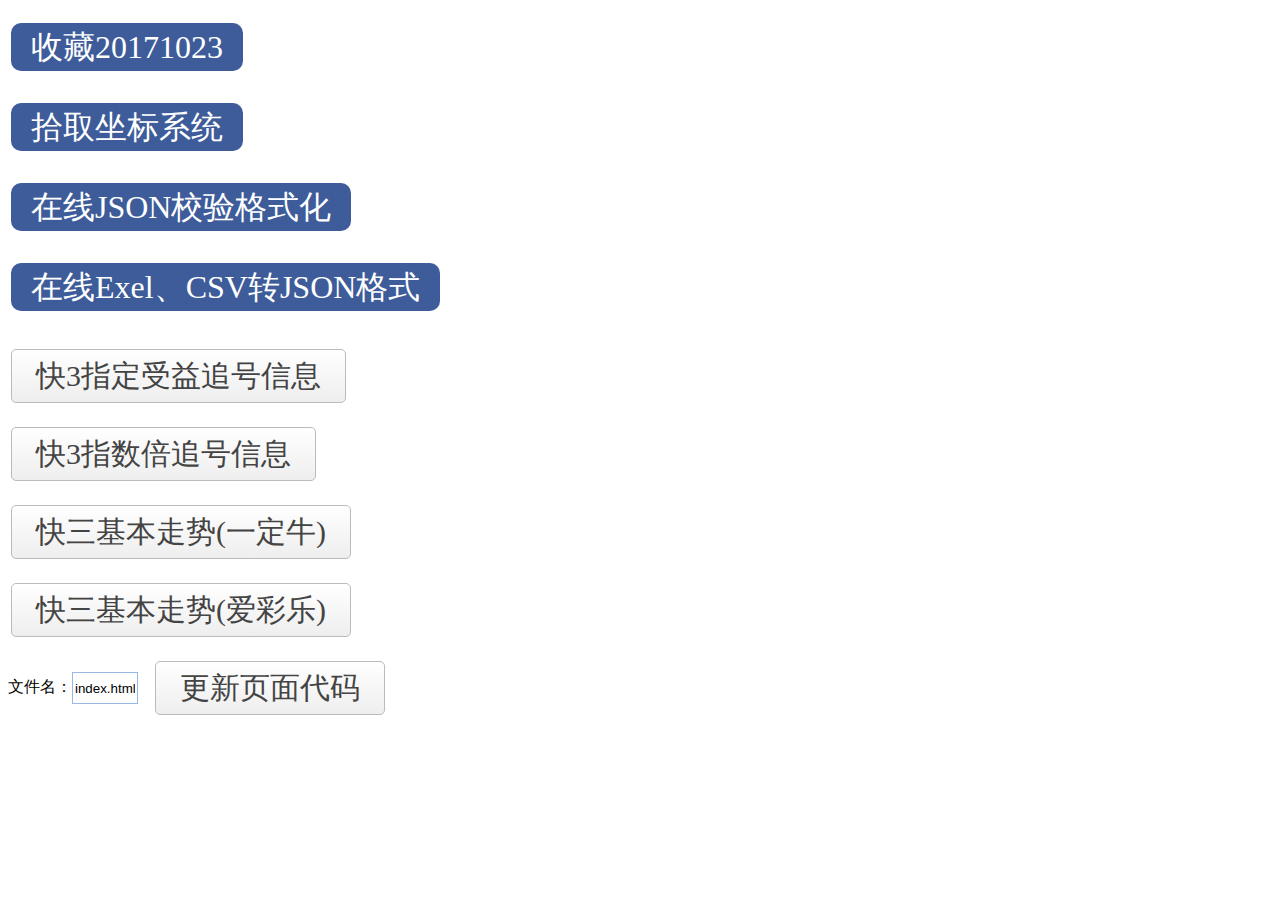
<file: index.html>
<!DOCTYPE HTML PUBLIC "-//W3C//DTD HTML 4.01 Transitional//EN">
<html>
  <head>
    <base href="<%=basePath%>">
    <title>首页</title>
	<link rel="stylesheet" type="text/css" href="k3.easyui.css" />
	<link rel="stylesheet" type="text/css" href="k3.k3sydetail.css" />
	<script type="text/javascript" src="k3.jquery.min.js"></script>
	<script type="text/javascript" src="k3.jquery.easyui.min.js"></script>
	<script type="text/javascript" src="k3.easyui-lang-zh_CN.js" ></script>
	<script type="text/javascript" src="k3.k3sydetail.js"></script>		
  </head>
	<style type="text/css">
		.text{
			line-height: 40px;
			font-style: normal;
			font-size: 30px;
			font-family: 微软雅黑;	
		}
		.linkbutton{
			border-radius: 10px;
			text-decoration:none;
			padding: 6px 20px;
			margin:3px;
			background:rgb(61,92,153);
			color:#fff;
			cursor: pointer;
			font-style: normal;
			font-size: 32px;
			font-family: 微软雅黑;
		}
		.linkbutton:hover{
			background: rgb(84,176,18);
		} 
		.linkbutton3{
			padding: 1px 5px;
			font-size: 12px;
			line-height: 1.5;
			border-radius: 3px;
			olor: #fff;
			background-color: #5cb85c;
			border-color: #4cae4c;
		}
		.button{
			text-decoration:none;
			padding: 6px 20px;
			margin:3px;
			cursor: pointer;
		}
	</style>
 <body>
	<br>
	<a target="1" class="linkbutton" href="收藏20171023.html">收藏20171023</a><br><br><br>
	<a target="1" class="linkbutton" href="http://api.map.baidu.com/lbsapi/getpoint/index.html">拾取坐标系统</a><br><br><br>
	<a target="2" class="linkbutton" href="json.html">在线JSON校验格式化</a><br><br><br>
	<a target="3" class="linkbutton" href="exel-json.html">在线Exel、CSV转JSON格式</a><br><br><br>
	<a target="4" class="button easyui-linkbutton" onclick="window.open('k3.html', 'k3')">
	 <span class="text">快3指定受益追号信息</span>
	</a><br><br>
	<a target="5" class="button easyui-linkbutton" onclick="window.open('k3.2.html', 'k3.2')">
	 <span class="text">快3指数倍追号信息</span>
	</a><br><br>
	<a target="a" class="button easyui-linkbutton" onclick="window.open('https://chart.ydniu.com/trend/k3gz/', 'k3gz')">
	 <span class="text">快三基本走势(一定牛)</span>
	</a><br><br>
	 <a target="a" class="button easyui-linkbutton" onclick="window.open('https://gzk3.icaile.com/', 'k3zs')">
	 <span class="text">快三基本走势(爱彩乐)</span>
	</a><br><br>
	文件名：<input type="text" class="textbox" id="wj" value="index.html" onfocus="$(this).select();" onchange="window.open('https://github.com/wangjlx/test/edit/master/'+$(this).val(), '文件');">
	 <a target="b" class="button easyui-linkbutton" onclick="window.open('https://github.com/wangjlx/test/edit/master/'+$('#wj').val(), '文件');">
	 <span class="text">更新页面代码</span>
	</a><br><br>
  	
</html>
</file>
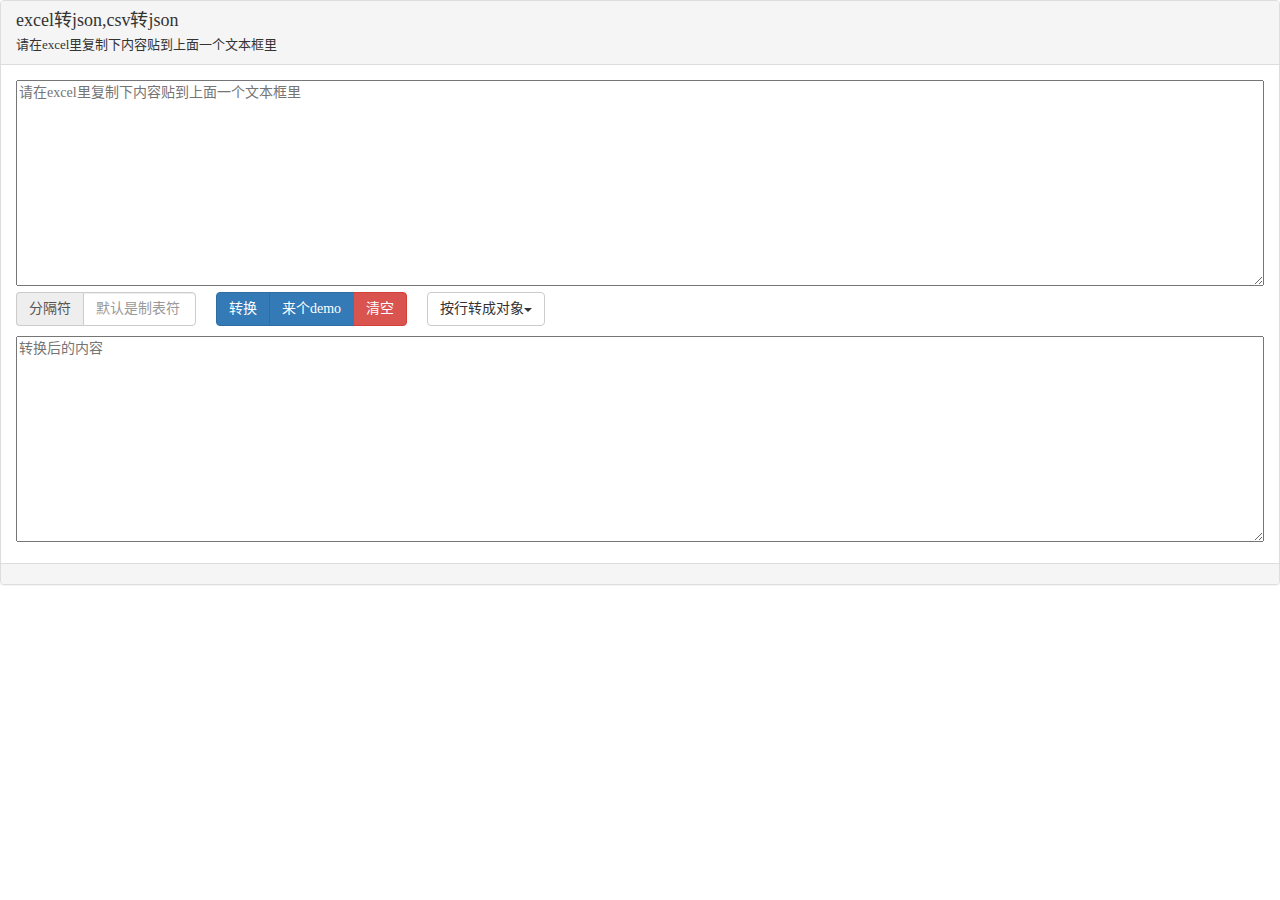
<file: exel-json.html>
<!DOCTYPE html>
<!-- saved from url=(0036)http://www.bejson.com/json/col2json/ -->
<html lang="zh-CN"><head><meta http-equiv="Content-Type" content="text/html; charset=UTF-8">

<meta content="width=device-width, initial-scale=1.0, maximum-scale=1.0, user-scalable=no" name="viewport">
<title>在线Exel、CSV转JSON格式</title>
<meta name="keywords" content="在线Exel转JSON格式,在线csv转JSON">
<meta name="description" content="在线Exel转JSON格式,在线csv转JSON">
<meta property="qc:admins" content="14002146716252376637571563176">
 
<script src="./exel.jquery.min.js.下载"></script>
<link href="./exel.bootstrap.min.css" rel="stylesheet">
 
<style>.list-group-item a{padding-right:20px}#links a{font-size:13px}#desc1{font-size:13px;}.newFeatureTip{width:13px;height:13px;background-repeat:no-repeat;position:absolute;top:5px;color:red;right:10px;}.newItem{float:left;color:red;position:absolute;margin-top:2px;margin-left:8px;}.announce{color:red;}.nav>{z-index:99999999;}.nav>li:hover .dropdown-menu{display:block;z-index:99999999;}.navbar{margin-bottom:4px;min-height:0px;}.navbar-nav>li>a{padding-top:10px;}#nav_div ul>li>span{color:blue;}#nav_div ul>li{list-style:none;float:left;margin-left:10px;}#nav_div ul{height:20px;}#nav_div ul:hover{background:gainsboro;}nav_div #nav_div ul>li>span{font-family:"微软雅黑";color:blue;width:72px;}#nav_div ul>li>a{color:#666;}#nav_div ul>li>a:hover{color:red;}.xie{-webkit-transform:rotate(-3deg);-moz-transform:rotate(-3deg);-o-transform:rotate(-3deg);}li.hide1{display:block;}*{font-family:"Microsoft YaHei",微软雅黑,"MicrosoftJhengHei",华文细黑,STHeiti,MingLiu}</style>
</head>
<body>
<div class="panel panel-default">
<div class="panel-heading">
<div class="media">
<div class="media-body">
<h4 class="media-heading">excel转json,csv转json</h4>
<div id="desc1">请在excel里复制下内容贴到上面一个文本框里</div>
</div>
</div>
</div>
<div class="panel-body">
 
<div>
<textarea id="content" name="RawJson" class="json_input" rows="10" style="width: 100%;" spellcheck="false" placeholder="请在excel里复制下内容贴到上面一个文本框里"></textarea>
</div>
<div class="input-group" style="width:180px;float:left;margin-right:20px ;">
<span class="input-group-addon" id="basic-addon1">分隔符</span>
<input type="text" class="form-control" id="fgfstr" placeholder="默认是制表符" aria-describedby="basic-addon1">
</div>
<div class="btn-group" role="group" aria-label="..." style="float:left;margin-right:20px">
<button type="button" class="btn btn-primary" id="changebtn">转换</button>
<button type="button" class="btn btn-primary" id="testcase">来个demo</button>
<button type="button" class="btn btn-danger" onclick="$(&#39;textarea&#39;).val(&#39;&#39;)">清空</button>
</div>
<div class="btn-group" role="group" aria-label="..." style="float:left;margin-right:20px">
<button id="sels" type="button" class="btn btn-default dropdown-toggle" data-toggle="dropdown" aria-haspopup="true" aria-expanded="false">
按行转成对象<span class="caret"></span>
</button>
<ul class="dropdown-menu">
<li><a href="javascript:;" onclick="c(0,this)">按行转成对象</a></li>
<li><a href="javascript:;" onclick="c(1,this)">按行转成数组</a></li>
</ul>
</div>
<div style="clear: both;"></div>
<div style="padding-top: 10px;">
<textarea id="result" name="RawJson" class="json_input" rows="10" style="width: 100%;" spellcheck="false" placeholder="转换后的内容"></textarea>
</div>
<input type="hidden" id="ctype" value="0">
 
</div>
<div class="panel-footer"></div>
<script>
	$("#testcase").click(function(){
		$("#content").val("name	payment	url	asdf\naaa中文测试	999	http://www.bejson.com	asdf\nbbb	888	http://www.bejson.com	asdf\nccc中文测试	777	http://www.bejson.com	asdf\nddd	666	http://www.bejson.com	asdf\neee中文测试	555	http://www.bejson.com	asdf\nfff	444	http://www.bejson.com	asdf");
	});
		function c(t,o){
			$("#ctype").val(t);
			$("#sels").text($(o).text());
		}
		var fgf = /\t/;
		function ctyperow(){
			fgf = $("#fgfstr").val()||fgf;
			var ctype = $("#ctype").val();
			var txt = $("#content").val() ;
			var datas = txt.split("\n");
			var html = "[\n";
			var keys = [];
			for(var i=0;i< datas.length;i++){
				var ds = datas[i].split(fgf);
				if(i==0){
					
					if(ctype=="0"){
						keys = ds;
					}else{
						html+="[";
						for(var j=0;j<ds.length;j++){
							html+= '"'+ds[j]+'"';
							if(j<ds.length-1){
								html+=","; 
							}
						}
						html+="],\n";
					}
				}else{
					if(ds.length==0)continue;
					if(ds.length==1){
						ds[0]=="";
						continue;
					}
					html+=ctype=="0"?"{":"[";
					for(var j=0;j<ds.length;j++){
						var d = ds[j];
						if(d=="")continue;
						if(ctype=="0"){
						html+='"'+keys[j]+'":"'+d+'"';
						}else{
							html+='"'+d+'"';
						}
						if(j<ds.length-1){
							html+=',';
						}
					}
					html+=ctype=="0"?"}":"]";
					if(i< datas.length-1)
					html+=",\n";
				}
				
				
			}
			 html += "\n]";
			$("#result").val(html);
		}
		$("#content").bind("change1",function(){
			var ctype = $("#ctype").val();
			var txt = "";
			if(ctype=="0"){
				txt = ctype0();
			}
		})
		$("#changebtn").click(function(){
			ctyperow(true);
		});
	</script>
</div>
 
 
</body></html>
</file>
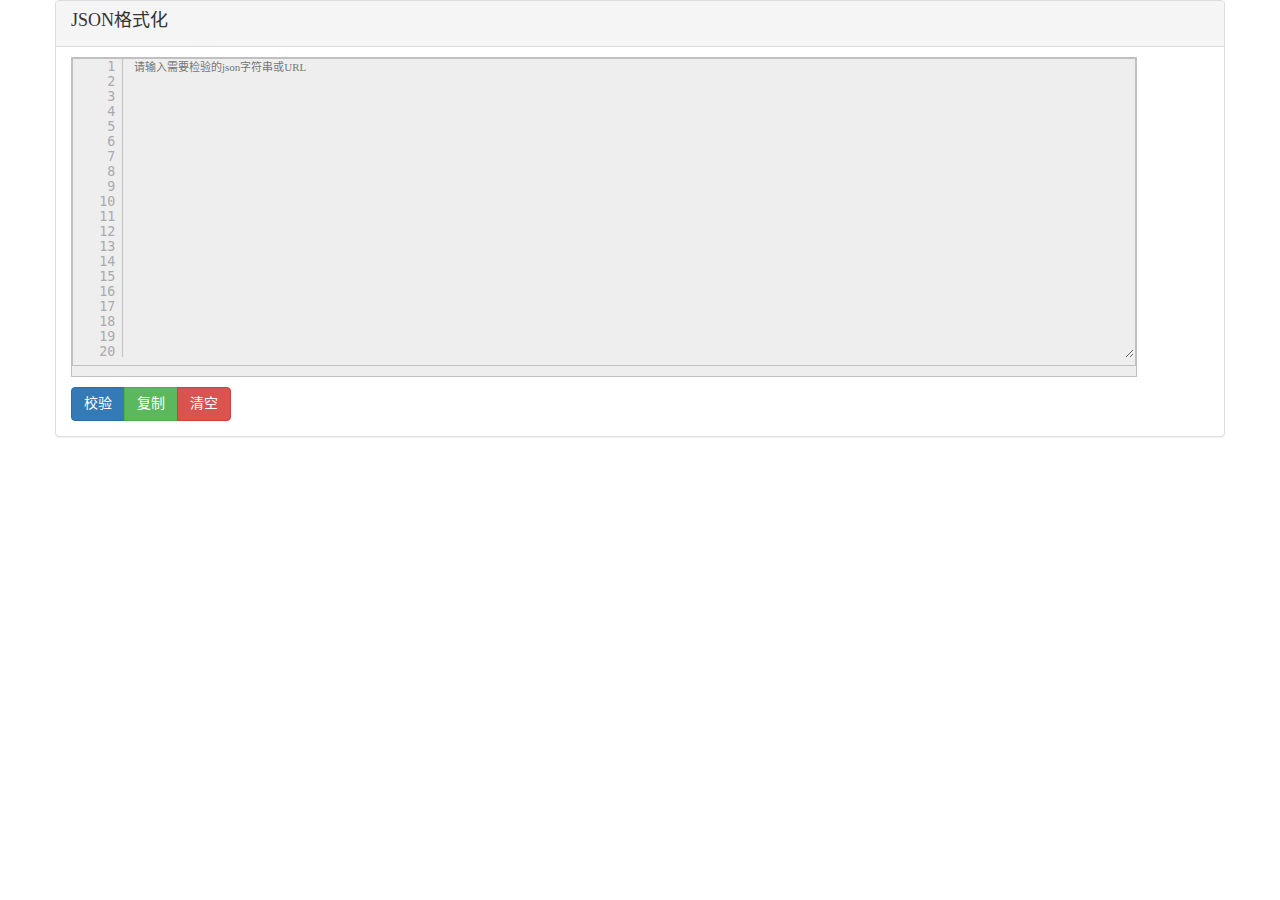
<file: json.html>
<!DOCTYPE html>
<!-- saved from url=(0022)http://www.bejson.com/ -->
<html lang="zh-CN"><head><meta http-equiv="Content-Type" content="text/html; charset=UTF-8">

<meta content="width=device-width, initial-scale=1.0, maximum-scale=1.0, user-scalable=no" name="viewport">
<title>在线JSON校验格式化工具</title>
<meta name="keywords" content="在线,JSON,JSON 校验,格式化,xml转json 工具,在线工具,json视图,可视化,程序,服务器,域名注册,正则表达式,测试,在线json格式化工具,json 格式化,json格式化工具,json字符串格式化,json 在线查看器,json在线,json 在线验证,json tools online,在线文字对比工具">
<meta name="description" content="在线,JSON,JSON 校验,格式化,xml转json 工具,在线工具,json视图,可视化,程序,服务器,域名注册,正则表达式,测试,在线json格式化工具,json 格式化,json格式化工具,json字符串格式化,json 在线查看器,json在线,json 在线验证,json tools online,在线文字对比工具">
<meta property="qc:admins" content="14002146716252376637571563176">
 
<script src="./json.jquery.min.js.下载"></script>
<link href="./json.bootstrap.min.css" rel="stylesheet">
<script src="./json.jquery-linedtextarea.js.下载" type="text/javascript"></script>
<link href="./json.jquery-linedtextarea.css" type="text/css" rel="stylesheet">
<script type="text/javascript" src="./json.inone.js.下载"></script>
<link rel="stylesheet" href="./json.screen.css" type="text/css" media="screen, projection">
 
<style>.list-group-item a{padding-right:20px}#links a{font-size:13px}#desc1{font-size:13px;}.newFeatureTip{width:13px;height:13px;background-repeat:no-repeat;position:absolute;top:5px;color:red;right:10px;}.newItem{float:left;color:red;position:absolute;margin-top:2px;margin-left:8px;}.announce{color:red;}.nav>{z-index:99999999;}.nav>li:hover .dropdown-menu{display:block;z-index:99999999;}.navbar{margin-bottom:4px;min-height:0px;}.navbar-nav>li>a{padding-top:10px;}#nav_div ul>li>span{color:blue;}#nav_div ul>li{list-style:none;float:left;margin-left:10px;}#nav_div ul{height:20px;}#nav_div ul:hover{background:gainsboro;}nav_div #nav_div ul>li>span{font-family:"微软雅黑";color:blue;width:72px;}#nav_div ul>li>a{color:#666;}#nav_div ul>li>a:hover{color:red;}.xie{-webkit-transform:rotate(-3deg);-moz-transform:rotate(-3deg);-o-transform:rotate(-3deg);}li.hide1{display:block;}*{font-family:"Microsoft YaHei",微软雅黑,"MicrosoftJhengHei",华文细黑,STHeiti,MingLiu}</style>
</head>
<body>
<div class="aw-container-wrap">
<div class="container">
<div class="row">
<div class="aw-content-wrap clearfix">
<div class=" aw-main-content" style="min-height:700px;max-height:2000px">

<script>
							var showaban = true;
								var storageKey = "newtools20170322";
								if(window.localStorage.getItem(storageKey)==null){
									$("#convertTools").after('<span class="newFeatureTip">●</span>');
									
									$("#tosvg").before('<span class="newItem">●</span>');
									document.getElementById("tosvg").onmouseover = function(){
										window.localStorage.setItem(storageKey,"has");
										$(".newFeatureTip").text('');
									}
									
								}
								
							</script>
<div style="clear:both"></div>
<style>.a2016{color:white;font-family:"Microsoft YaHei",微软雅黑,"MicrosoftJhengHei",华文细黑,STHeiti,MingLiu;text-align:center;background:red;border-radius:2px;}</style>
 
 
 

<script type="text/javascript">
			
	if (typeof JSON === 'undefined') {
		document.write('<sc' + 'ript type="text/javascript" src="c/js/json2.js"></sc' + 'ript>');
	}
</script>

<script>
function Click(){ 
window.event.returnValue=false; 
} 
//document.oncontextmenu=Click; 
</script>
<style>.abdiv{width:284px;height:34px;font-family:华文细黑;color:white;font-size:17px;line-height:40px;margin-left:30%;text-align:center;}</style>
<div class="panel panel-default">
<div class="panel-heading">
<div class="media">
<div class="media-body">
<h4 class="media-heading">JSON格式化<span id="loca" style="font-size: 13px;"></span></h4>
  
</div>
</div>

</div>
<div class="panel-body" style="padding-top: 0px;">
 
<p style="margin-top:10px">
 
 

</p><div style="clear: both;"></div>
<p></p>
<form id="JSONValidate" method="post" name="JSONValidate">
<input type="hidden" id="reformat" value="1">
<input type="hidden" id="compress" value="0">
<div>
<div class="linedwrap"><textarea id="json_input" name="json_input" class="json_input" style="font-size: 11px !important; resize: both; width: 1078px; max-width: 1070px;" rows="32" spellcheck="false" placeholder="请输入需要检验的json字符串或URL"></textarea></div>
</div>
</form>
<div class="validateButtons1 clear">
<div class="left" style="float:left">
<div class="btn-group" role="group" aria-label="...">
<button name="validate" id="validate" value="Validate" class="btn btn-primary">校验</button>
<button id="copy" data-clipboard-target="json_input" class="btn btn-success">复制</button>
<input name="validate" class="btn btn-danger" onclick="javascript:json_input.value=&#39;&#39;;$(&#39;#json_input&#39;).focus(); " type="reset" value="清空">
</div>
</div>
<div>
 
<script>
	
	$("#validate").click(function(){
		var jv =$("#json_input").val();
		 var regex = /^(https?:\/\/)+[^\\s]*/i;  
         if (jv.match(regex)) { 
         	jQuery.ajax({
            type: "get",
            async: false,
            url: 'http://2.mshouban.applinzi.com/bejson/fetchJSON.php?u='+encodeURIComponent(jv),
           // dataType: "json",
            cache: false,
            success: function (j) {
            	$("#json_input").val(j);
              /* if(j.code!=1){
         			alert(j.msg);
         		}else{
         			$("#json_input").val(j.msg);
         		}*/
            },
            error: function (err) {
                alert(err);
            }
        });
      
         }
	});
	jQuery(document).keypress(function(e) {
				if(e.ctrlKey && e.which == 13 || e.which == 10) {
					//console.log("Ctrl + Enter");
					$(".btn-primary").click();
				} 
			})

	
	/*$.getJSON("/api/bejson/getLocationJson.php",function(j){
		if(j.code==0){
			$("#loca").text("【"+j.message+'】附近的朋友您好a');
		}
	});*/
	var abannt = '<p style="height: 38px;line-height: 38px;background-color: #fff07b;border-bottom: 1px solid #d9cda7;color: #988328;font-size: 13px;" id="aban">建议各位在本站关闭广告屏蔽插件,因为他可能会导致部分功能js无法正常加载,比如【<a style="color: black;" href="http://www.bejson.com/jshtml_format/" target="_blank">JavaScript/HTML格式化</a>】的<a href="http://ww2.sinaimg.cn/large/7fa0b485jw1ew33qr3qtmj20za02l3zk.jpg"  style="color: black;" target="_blank">点击查看被错误屏蔽的截图</a></p>';
 function stop(){
return false;
}
	setTimeout(function(){
  if (typeof(window._ssp_global)=="undefined"){
  
  		//$("#aban").show();
  		//$("#desc1").after(abannt)
  		document.oncontextmenu=stop;
  		
  		document.onkeydown=function (e){
        var currKey=0,evt=e||window.event;
        currKey=evt.keyCode||evt.which||evt.charCode;
        if (currKey == 123) {
            window.event.cancelBubble = true;
            window.event.returnValue = false;
        }
    }
  	}
   //alert("广告屏蔽测试");
  },200);
   

</script>


<script type="text/javascript">
var clip = new ZeroClipboard( document.getElementById("copy") );
</script>

<script>
		$(function(){
			$("#top_menu a").click(function(){
			
				
				if($(this).attr("href")!='javascript:;'){
				
					var history = localStorage.getItem('history');
					var arr = new Array();
					arr.push($(this).text()+"-"+$(this).attr("href"))	
					console.log( localStorage.getItem('history'))
					//alert(history)
					if( localStorage.getItem('history')){
						var history_arr = localStorage.getItem('history').split("|");
						var nst = $(this).text()+"-"+$(this).attr("href");
						var len = history_arr.length; 
						if(len>4){
							len = 4;	
						}
						for(var i=0;i<len;i++){
							if(history_arr[i]!=nst){
								arr.push(history_arr[i])
							}
						}
						localStorage.setItem('history',arr.join("|")); 
					}
				
					localStorage.setItem('history',arr.join("|")); 
				}
			
			})
			var str = '';
		
			var history_arr = localStorage.getItem('history').split("|");	
			for (var i in history_arr) {
			  var data = history_arr[i].split("-");
			 // console.log(data)
			  //var value = localStorage.getItem(key);
			  str+='<a class="btn btn-success btn-xs" style="margin-left:5px" href="'+data[1]+'">'+ data[0]+'</a>';
			}
			if(str){
				$("#history").parent().show();
				$("#history").html(str)
			}
		
		
			
		
	})
		
	
		
	</script>
</body>
</html>
</file>
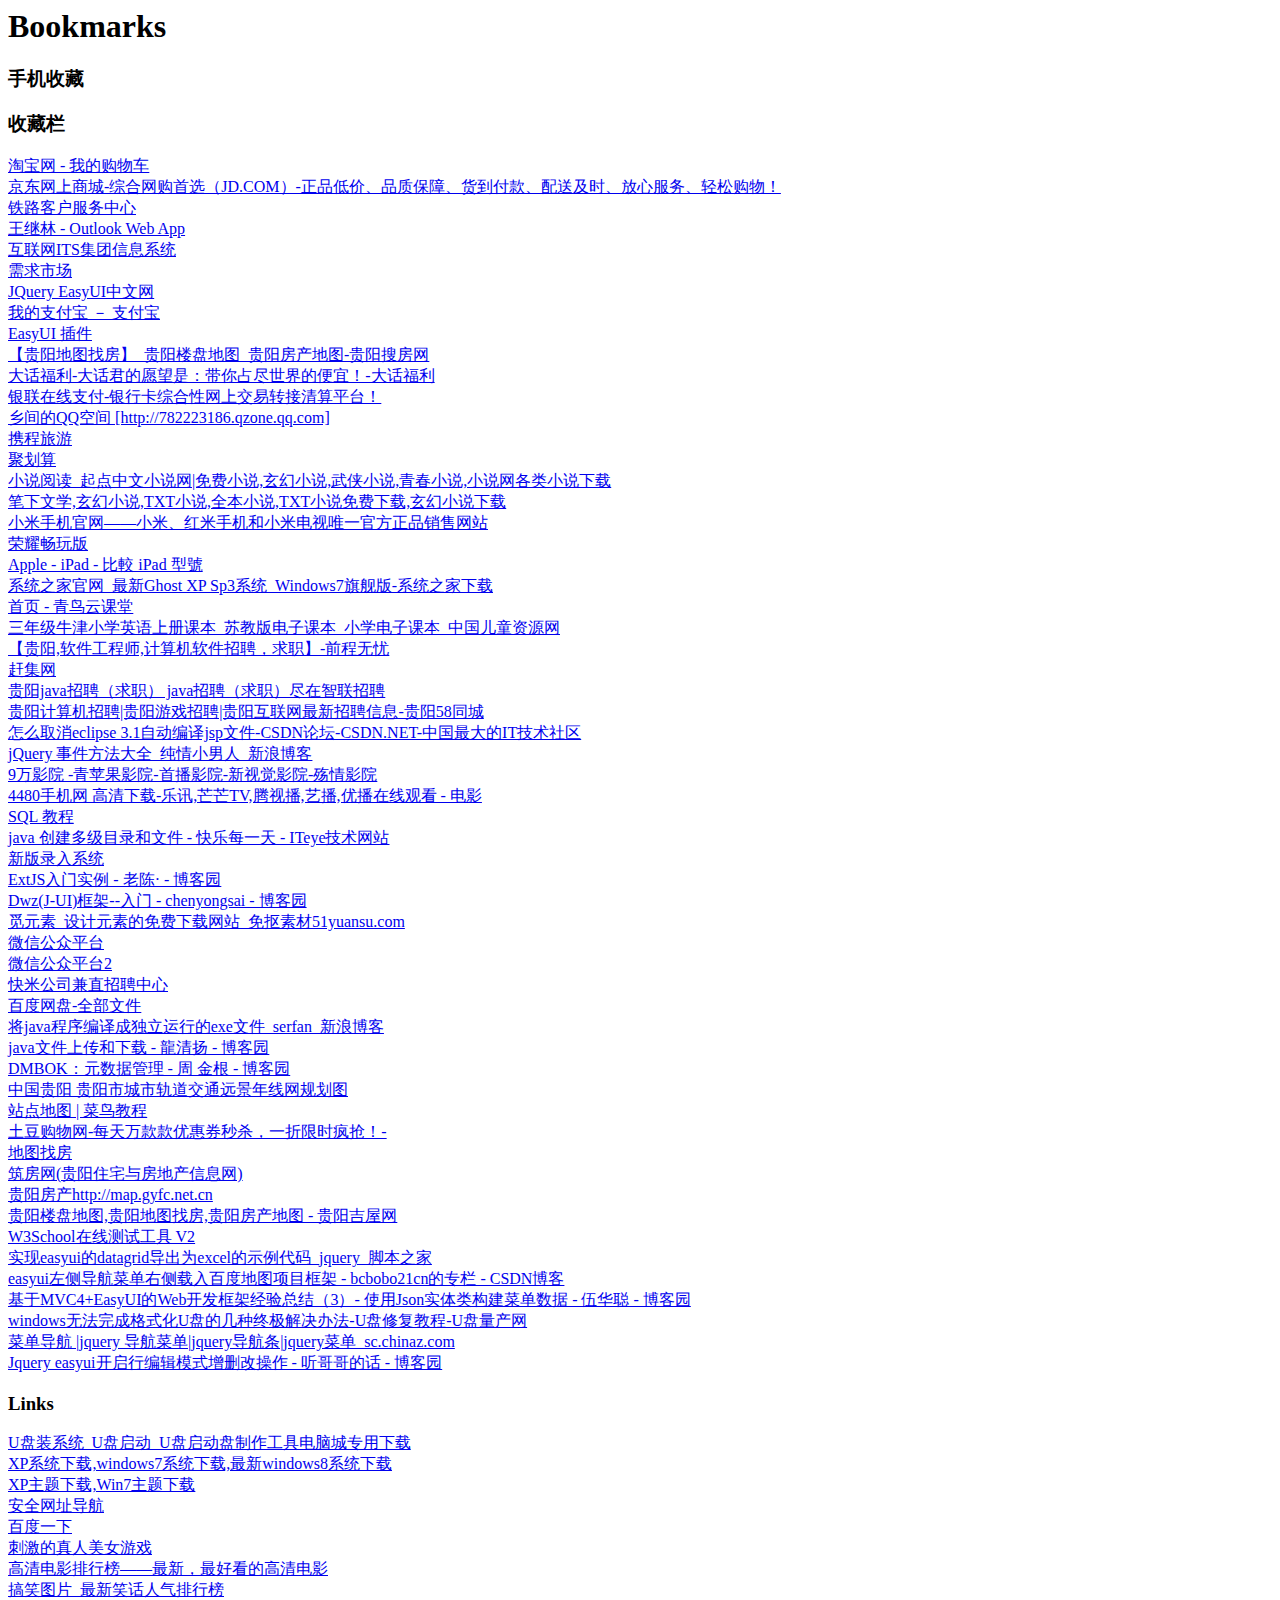
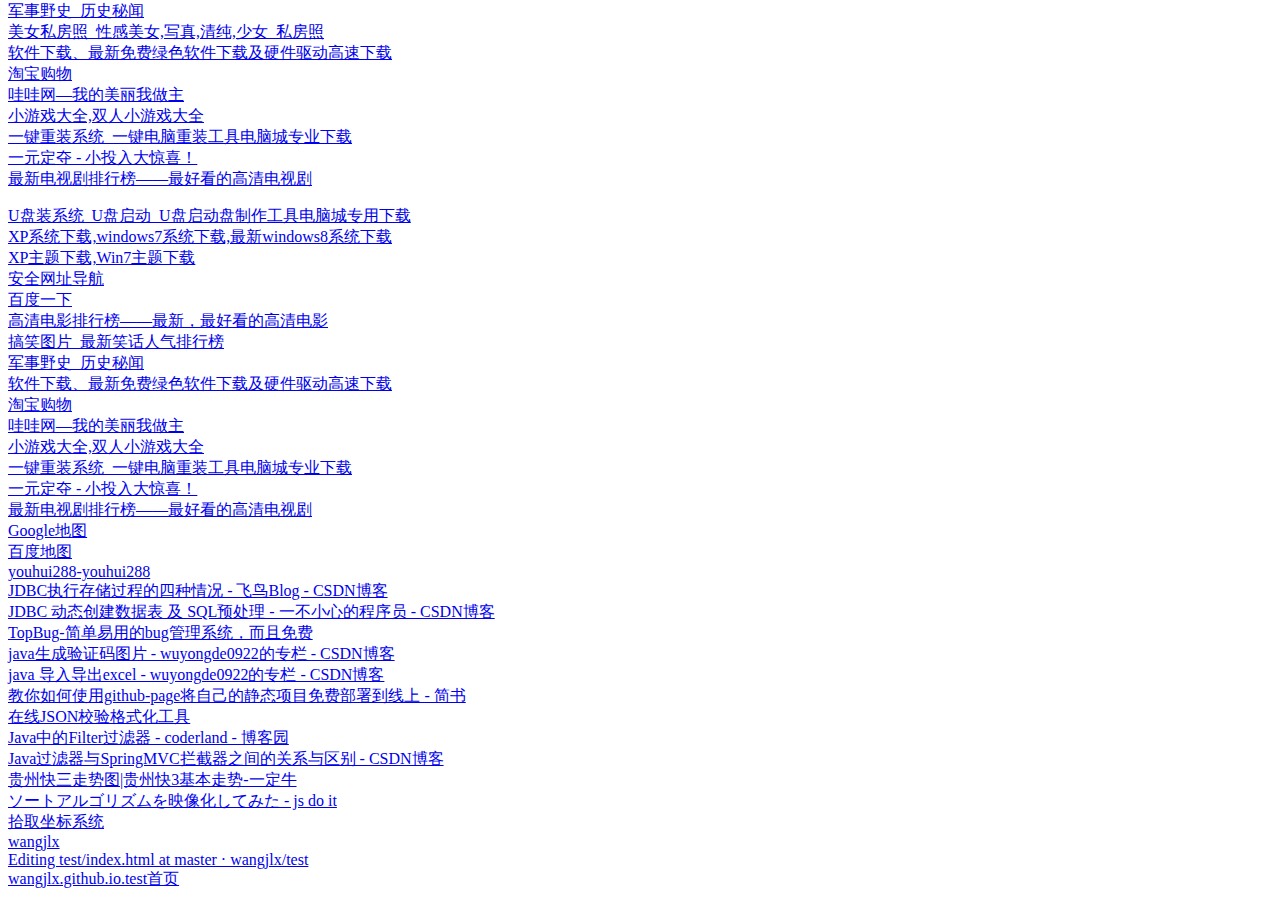
<file: 收藏20171023.html>
<!DOCTYPE NETSCAPE-Bookmark-file-1>
<!-- This is an automatically generated file.
     It will be read and overwritten.
     DO NOT EDIT! -->
<META HTTP-EQUIV="Content-Type" CONTENT="text/html; charset=UTF-8">
<TITLE>Bookmarks</TITLE>
<H1>Bookmarks</H1>
<DL><p>
<DT><H3 ADD_DATE="1508736557" LAST_MODIFIED="1508736557">手机收藏</H3>
<DL><p>
</DL><p>
    <DT><H3 ADD_DATE="0" LAST_MODIFIED="0" PERSONAL_TOOLBAR_FOLDER="true">收藏栏</H3>
    <DL><p>
        <DT><A HREF="https://cart.taobao.com/cart.htm?spm=a21bo.50862.1997525049.1.VMS5gc&from=mini&pm_id=1501036000a02c5c3739" ADD_DATE="119737176538" ICON="[data-uri]">淘宝网 - 我的购物车</A>
        <DT><A HREF="http://www.jd.com/?utm_source=hao.360.cn&utm_medium=tuiguang&utm_campaign=t_34_360_mz&utm_term=512a09e5a7ae40fcb837619c23ee46fc" ADD_DATE="118653237420" ICON="[data-uri]">京东网上商城-综合网购首选（JD.COM）-正品低价、品质保障、货到付款、配送及时、放心服务、轻松购物！</A>
        <DT><A HREF="http://www.12306.cn/mormhweb/" ADD_DATE="118388001443" ICON="[data-uri]">铁路客户服务中心</A>
        <DT><A HREF="https://mail.chinasofti.com/owa/" ADD_DATE="119382093785" ICON="[data-uri]">王继林 - Outlook Web App</A>
        <DT><A HREF="http://is.chinasofti.com/oa/portal" ADD_DATE="119382098328" ICON="[data-uri]">互联网ITS集团信息系统</A>
        <DT><A HREF="https://www.jointforce.com/jfportal/market?m=p01" ADD_DATE="119395248252" ICON="[data-uri]">需求市场</A>
        <DT><A HREF="http://www.jeasyui.net/" ADD_DATE="119793560228" ICON="[data-uri]">JQuery EasyUI中文网</A>
        <DT><A HREF="https://my.alipay.com/portal/home.htm" ADD_DATE="118695628079" ICON="[data-uri]">我的支付宝 － 支付宝</A>
        <DT><A HREF="http://www.jeasyui.net/plugins/" ADD_DATE="119700858059" ICON="[data-uri]">EasyUI 插件</A>
        <DT><A HREF="http://newhouse.gy.fang.com/house/s/list/" ADD_DATE="119687539280" ICON="[data-uri]">【贵阳地图找房】_贵阳楼盘地图_贵阳房产地图-贵阳搜房网</A>
        <DT><A HREF="http://www.dahuafuli.com/index.php?r=index/index&u=525577" ADD_DATE="119750974494">大话福利-大话君的愿望是：带你占尽世界的便宜！-大话福利</A>
        <DT><A HREF="https://online.unionpay.com/portal/index.do" ADD_DATE="118576440170" ICON="[data-uri]">银联在线支付-银行卡综合性网上交易转接清算平台！</A>
        <DT><A HREF="http://user.qzone.qq.com/782223186" ADD_DATE="118653239465" ICON="[data-uri]">乡间的QQ空间 [http://782223186.qzone.qq.com]</A>
        <DT><A HREF="http://lvyou.haomaotao.com/hezuo/xc.html" ADD_DATE="0">携程旅游</A>
        <DT><A HREF="http://jhs.wypxj.com/" ADD_DATE="0" ICON="[data-uri]">聚划算</A>
        <DT><A HREF="http://www.qidian.com/Default.aspx" ADD_DATE="118463210005" ICON="[data-uri]">小说阅读_起点中文小说网|免费小说,玄幻小说,武侠小说,青春小说,小说网各类小说下载</A>
        <DT><A HREF="http://www.bxwx.org/" ADD_DATE="118607599220" ICON="[data-uri]">笔下文学,玄幻小说,TXT小说,全本小说,TXT小说免费下载,玄幻小说下载</A>
        <DT><A HREF="http://www.mi.com/index.php?f=xiaomi" ADD_DATE="118832133936" ICON="[data-uri]">小米手机官网——小米、红米手机和小米电视唯一官方正品销售网站</A>
        <DT><A HREF="http://sale.vmall.com/cw1008.html" ADD_DATE="118921116342" ICON="[data-uri]">荣耀畅玩版</A>
        <DT><A HREF="http://www.apple.com/hk/ipad/compare/" ADD_DATE="118935795669" ICON="[data-uri]">Apple - iPad - 比較 iPad 型號</A>
        <DT><A HREF="http://www.xitongzhijia.net/" ADD_DATE="119156072890" ICON="[data-uri]">系统之家官网_最新Ghost XP Sp3系统_Windows7旗舰版-系统之家下载</A>
        <DT><A HREF="http://s.bdqn.cn/index.shtml" ADD_DATE="119261452036" ICON="[data-uri]">首页 - 青鸟云课堂</A>
        <DT><A HREF="http://www.tom61.com/xiaoxuedianzikeben/sujiaobandianzikeben/2011-01-15/2714.html" ADD_DATE="119324322456" ICON="[data-uri]">三年级牛津小学英语上册课本_苏教版电子课本_小学电子课本_中国儿童资源网</A>
        <DT><A HREF="http://search.51job.com/jobsearch/search_result.php?fromJs=1&jobarea=260200%2C00&funtype=0107&industrytype=01&keywordtype=2&lang=c&stype=2&postchannel=0000&fromType=1&confirmdate=9" ADD_DATE="119355650984" ICON="[data-uri]">【贵阳,软件工程师,计算机软件招聘，求职】-前程无忧</A>
        <DT><A HREF="http://gy.ganji.com/zhaopin/s/f32/_java/" ADD_DATE="119361020708" ICON="[data-uri]">赶集网</A>
        <DT><A HREF="http://sou.zhaopin.com/jobs/searchresult.ashx?bj=160000&sj=045&in=160400&jl=%E8%B4%B5%E9%98%B3&kw=java&sm=0&p=1" ADD_DATE="119355730418" ICON="[data-uri]">贵阳java招聘（求职） java招聘（求职）尽在智联招聘</A>
        <DT><A HREF="http://gy.58.com/tech/?key=java&cmcskey=java&final=1&jump=1&specialtype=gls" ADD_DATE="119355730713" ICON="[data-uri]">贵阳计算机招聘|贵阳游戏招聘|贵阳互联网最新招聘信息-贵阳58同城</A>
        <DT><A HREF="http://bbs.csdn.net/topics/70189120" ADD_DATE="119360010488">怎么取消eclipse 3.1自动编译jsp文件-CSDN论坛-CSDN.NET-中国最大的IT技术社区</A>
        <DT><A HREF="http://blog.sina.com.cn/s/blog_87119ac60100v4ak.html" ADD_DATE="119372806235" ICON="[data-uri]">jQuery 事件方法大全_纯情小男人_新浪博客</A>
        <DT><A HREF="http://425dy.com/?jumpTo=http%3A%2F%2F425dy.com%2Fyy1.php%3Fid%3Ddsxs" ADD_DATE="119420481321">9万影院 -青苹果影院-首播影院-新视觉影院-殇情影院</A>
        <DT><A HREF="http://www.aaqqs.com/vodhtml/3118.html" ADD_DATE="119729546946" ICON="[data-uri]">4480手机网 高清下载-乐讯,芒芒TV,腾视播,艺播,优播在线观看 - 电影 </A>
        <DT><A HREF="http://www.w3school.com.cn/sql/index.asp" ADD_DATE="119559467281">SQL 教程</A>
        <DT><A HREF="http://qiaolevip.iteye.com/blog/2022805" ADD_DATE="119600071729" ICON="[data-uri]">java 创建多级目录和文件 - 快乐每一天 - ITeye技术网站</A>
        <DT><A HREF="http://211.144.207.51:8081/F1/Keyin/KeyinData" ADD_DATE="119644737653">新版录入系统</A>
        <DT><A HREF="http://www.cnblogs.com/taylorchen/p/3813993.html" ADD_DATE="119648485575" ICON="[data-uri]">ExtJS入门实例 - 老陈· - 博客园</A>
        <DT><A HREF="http://www.cnblogs.com/chenyongsai/p/4933982.html" ADD_DATE="119648490391" ICON="[data-uri]">Dwz(J-UI)框架--入门 - chenyongsai - 博客园</A>
        <DT><A HREF="http://www.51yuansu.com/#inav" ADD_DATE="119697546346" ICON="[data-uri]">觅元素_设计元素的免费下载网站_免抠素材51yuansu.com</A>
        <DT><A HREF="https://mp.weixin.qq.com/cgi-bin/settingpage?t=setting/index&action=index&token=2350564&lang=zh_CN" ADD_DATE="119664241318" ICON="[data-uri]">微信公众平台</A>
        <DT><A HREF="https://mp.weixin.qq.com/cgi-bin/appmsg?t=media/appmsg_edit&action=edit&type=10&appmsgid=100000015&token=969232675&lang=zh_CN" ADD_DATE="119668314943" ICON="[data-uri]">微信公众平台2</A>
        <DT><A HREF="https://mp.weixin.qq.com/cgi-bin/home?t=home/index&lang=zh_CN&token=388600790" ADD_DATE="119670246322" ICON="[data-uri]">快米公司兼直招聘中心</A>
        <DT><A HREF="http://pan.baidu.com/disk/home#list/path=%2F&vmode=list" ADD_DATE="119672307003">百度网盘-全部文件</A>
        <DT><A HREF="http://blog.sina.com.cn/s/blog_571296860100c0vs.html" ADD_DATE="119700927468" ICON="[data-uri]">将java程序编译成独立运行的exe文件_serfan_新浪博客</A>
        <DT><A HREF="http://www.cnblogs.com/longqingyang/p/5579889.html" ADD_DATE="119709595013" ICON="[data-uri]">java文件上传和下载 - 龍清扬 - 博客园</A>
        <DT><A HREF="http://www.cnblogs.com/zhoujg/archive/2011/12/26/2301661.html" ADD_DATE="119749368879" ICON="[data-uri]">DMBOK：元数据管理 - 周 金根 - 博客园</A>
        <DT><A HREF="http://www.gygov.gov.cn/col/col28271/index.html" ADD_DATE="119747035021" ICON="[data-uri]">中国贵阳 贵阳市城市轨道交通远景年线网规划图</A>
        <DT><A HREF="http://www.runoob.com/sitemap" ADD_DATE="119751166359" ICON="[data-uri]">站点地图 | 菜鸟教程</A>
        <DT><A HREF="http://www.tudougo.com/" ADD_DATE="119755270895">土豆购物网-每天万款款优惠券秒杀，一折限时疯抢！-</A>
        <DT><A HREF="http://gy.loupan.com/map/" ADD_DATE="119758886381" ICON="[data-uri]">地图找房</A>
        <DT><A HREF="http://www.gyfc.net.cn/" ADD_DATE="119758889411" ICON="[data-uri]">筑房网(贵阳住宅与房地产信息网)</A>
        <DT><A HREF="http://map.gyfc.net.cn:1180/map.jsp?w=426&h=300&b=1&m=0&tool=0&z=5#" ADD_DATE="119758896302">贵阳房产http://map.gyfc.net.cn</A>
        <DT><A HREF="http://gy.jiwu.com/ditu/#" ADD_DATE="119765868505" ICON="[data-uri]">贵阳楼盘地图,贵阳地图找房,贵阳房产地图 - 贵阳吉屋网</A>
        <DT><A HREF="http://www.w3school.com.cn/tiy/t.asp?f=jseg_concat_2" ADD_DATE="119793559491">W3School在线测试工具 V2</A>
        <DT><A HREF="http://www.jb51.net/article/96940.htm" ADD_DATE="119797534918" ICON="[data-uri]">实现easyui的datagrid导出为excel的示例代码_jquery_脚本之家</A>
        <DT><A HREF="http://blog.csdn.net/bcbobo21cn/article/details/51059633" ADD_DATE="119797539741" ICON="[data-uri]">easyui左侧导航菜单右侧载入百度地图项目框架 - bcbobo21cn的专栏 - CSDN博客</A>
        <DT><A HREF="http://www.cnblogs.com/wuhuacong/p/3669708.html" ADD_DATE="119797544232" ICON="[data-uri]">基于MVC4+EasyUI的Web开发框架经验总结（3）- 使用Json实体类构建菜单数据 - 伍华聪 - 博客园</A>
        <DT><A HREF="http://www.upantool.com/jiaocheng/xiufu/2012/1943.html" ADD_DATE="119797634007" ICON="[data-uri]">windows无法完成格式化U盘的几种终极解决办法-U盘修复教程-U盘量产网</A>
        <DT><A HREF="http://sc.chinaz.com/jiaoben/caidanhaohang.html" ADD_DATE="119798939742" ICON="[data-uri]">菜单导航 |jquery 导航菜单|jquery导航条|jquery菜单_sc.chinaz.com</A>
        <DT><A HREF="http://www.cnblogs.com/kexb/p/3685913.html" ADD_DATE="1500800477">Jquery easyui开启行编辑模式增删改操作 - 听哥哥的话 - 博客园</A>
        <DT><H3 ADD_DATE="1501403982" LAST_MODIFIED="0">Links</H3>
        <DL><p>
            <DT><A HREF="http://www.windows-cdn.com/upan/" ADD_DATE="0">U盘装系统_U盘启动_U盘启动盘制作工具电脑城专用下载</A>
            <DT><A HREF="http://www.xitong-cdn.com/" ADD_DATE="0">XP系统下载,windows7系统下载,最新windows8系统下载</A>
            <DT><A HREF="http://www.theme-cdn.com/" ADD_DATE="0">XP主题下载,Win7主题下载</A>
            <DT><A HREF="http://www.139ie.com/?xtfav" ADD_DATE="0">安全网址导航</A>
            <DT><A HREF="http://www.392506.com/" ADD_DATE="0">百度一下</A>
            <DT><A HREF="http://www.trlmm.com/zr/" ADD_DATE="0">刺激的真人美女游戏</A>
            <DT><A HREF="http://www.139ie.com/dianying.html" ADD_DATE="0">高清电影排行榜——最新，最好看的高清电影</A>
            <DT><A HREF="http://www.xiaohuad.com/" ADD_DATE="0">搞笑图片_最新笑话人气排行榜</A>
            <DT><A HREF="http://junshi.040206.com/" ADD_DATE="0">军事野史_历史秘闻</A>
            <DT><A HREF="http://www.trlmm.com/" ADD_DATE="0">美女私房照_性感美女,写真,清纯,少女_私房照</A>
            <DT><A HREF="http://www.windows-cdn.com/soft/" ADD_DATE="0">软件下载、最新免费绿色软件下载及硬件驱动高速下载</A>
            <DT><A HREF="http://www.taotao-8.com/" ADD_DATE="0">淘宝购物</A>
            <DT><A HREF="http://www.mnmn55.com/" ADD_DATE="0">哇哇网—我的美丽我做主</A>
            <DT><A HREF="http://www.ie112233.com/xyx/" ADD_DATE="0">小游戏大全,双人小游戏大全</A>
            <DT><A HREF="http://www.sutmm.com/" ADD_DATE="0">一键重装系统_一键电脑重装工具电脑城专业下载</A>
            <DT><A HREF="http://www.5210315.com/" ADD_DATE="0">一元定夺 - 小投入大惊喜！</A>
            <DT><A HREF="http://www.139ie.com/dianshiju.html" ADD_DATE="0">最新电视剧排行榜——最好看的高清电视剧 </A>
        </DL><p>
        <DT><A HREF="http://www.windows-cdn.com/upan/" ADD_DATE="0">U盘装系统_U盘启动_U盘启动盘制作工具电脑城专用下载</A>
        <DT><A HREF="http://www.xitong-cdn.com/" ADD_DATE="0">XP系统下载,windows7系统下载,最新windows8系统下载</A>
        <DT><A HREF="http://www.theme-cdn.com/" ADD_DATE="0">XP主题下载,Win7主题下载</A>
        <DT><A HREF="http://www.139ie.com/?xtfav" ADD_DATE="0">安全网址导航</A>
        <DT><A HREF="http://www.392506.com/" ADD_DATE="0">百度一下</A>
        <DT><A HREF="http://www.139ie.com/dianying.html" ADD_DATE="0">高清电影排行榜——最新，最好看的高清电影</A>
        <DT><A HREF="http://www.xiaohuad.com/" ADD_DATE="0">搞笑图片_最新笑话人气排行榜</A>
        <DT><A HREF="http://junshi.040206.com/" ADD_DATE="0">军事野史_历史秘闻</A>
        <DT><A HREF="http://www.windows-cdn.com/soft/" ADD_DATE="0">软件下载、最新免费绿色软件下载及硬件驱动高速下载</A>
        <DT><A HREF="http://www.taotao-8.com/" ADD_DATE="0">淘宝购物</A>
        <DT><A HREF="http://www.mnmn55.com/" ADD_DATE="0">哇哇网—我的美丽我做主</A>
        <DT><A HREF="http://www.ie112233.com/xyx/" ADD_DATE="0">小游戏大全,双人小游戏大全</A>
        <DT><A HREF="http://www.sutmm.com/" ADD_DATE="0">一键重装系统_一键电脑重装工具电脑城专业下载</A>
        <DT><A HREF="http://www.5210315.com/" ADD_DATE="0">一元定夺 - 小投入大惊喜！</A>
        <DT><A HREF="http://www.139ie.com/dianshiju.html" ADD_DATE="0">最新电视剧排行榜——最好看的高清电视剧 </A>
        <DT><A HREF="http://www.google.cn/maps/@26.6019713,106.666567,352m/data=!3m1!1e3" ADD_DATE="1501650516" ICON="[data-uri]">Google地图</A>
        <DT><A HREF="http://map.baidu.com/" ADD_DATE="1501732011" ICON="[data-uri]">百度地图</A>
        <DT><A HREF="http://www.youhui288.com/index.php?r=index/index&u=594720" ADD_DATE="1502501820">youhui288-youhui288</A>
        <DT><A HREF="http://blog.csdn.net/yczz/article/details/46892455" ADD_DATE="1503539243" ICON="[data-uri]">JDBC执行存储过程的四种情况 - 飞鸟Blog - CSDN博客</A>
        <DT><A HREF="http://blog.csdn.net/lovelong8808/article/details/44077521" ADD_DATE="1503540115" ICON="[data-uri]">JDBC 动态创建数据表 及 SQL预处理 - 一不小心的程序员 - CSDN博客</A>
        <DT><A HREF="http://www.topbug.cc/login" ADD_DATE="1504923163">TopBug-简单易用的bug管理系统，而且免费</A>
        <DT><A HREF="http://blog.csdn.net/wuyongde_0922/article/details/38562557" ADD_DATE="1504938010" ICON="[data-uri]">java生成验证码图片 - wuyongde0922的专栏 - CSDN博客</A>
        <DT><A HREF="http://blog.csdn.net/wuyongde_0922/article/details/17227099" ADD_DATE="1504938042" ICON="[data-uri]">java 导入导出excel - wuyongde0922的专栏 - CSDN博客</A>
        <DT><A HREF="http://www.jianshu.com/p/48c1413b7cbf" ADD_DATE="1505275237" ICON="[data-uri]">教你如何使用github-page将自己的静态项目免费部署到线上 - 简书</A>
        <DT><A HREF="https://wangjlx.github.io/test/json.html" ADD_DATE="1505369842">在线JSON校验格式化工具</A>
        <DT><A HREF="http://www.cnblogs.com/coderland/p/5902878.html" ADD_DATE="1505870669" ICON="[data-uri]">Java中的Filter过滤器 - coderland - 博客园</A>
        <DT><A HREF="http://blog.csdn.net/chenleixing/article/details/44573495" ADD_DATE="1505871199" ICON="[data-uri]">Java过滤器与SpringMVC拦截器之间的关系与区别 - CSDN博客</A>
        <DT><A HREF="https://chart.ydniu.com/trend/k3gz/" ADD_DATE="1506500900" ICON="[data-uri]">贵州快三走势图|贵州快3基本走势-一定牛</A>
        <DT><A HREF="http://jsrun.it/norahiko/oxIy" ADD_DATE="1507862156">ソートアルゴリズムを映像化してみた - js do it</A>
        <DT><A HREF="http://api.map.baidu.com/lbsapi/getpoint/index.html" ADD_DATE="1508477379" ICON="[data-uri]">拾取坐标系统</A>
        <DT><A HREF="https://github.com/wangjlx" ADD_DATE="1505283349" ICON="[data-uri]">wangjlx</A>
        <DT><A HREF="https://github.com/wangjlx/test/edit/master/index.html" ADD_DATE="1508481272" ICON="[data-uri]">Editing test/index.html at master · wangjlx/test</A>
        <DT><A HREF="https://wangjlx.github.io/test/" ADD_DATE="1508481329">wangjlx.github.io.test首页</A>
    </DL><p>
</DL><p>
</file>
<file: k3.easyui.css>
.panel {
  overflow: hidden;
  text-align: left;
  margin: 0;
  border: 0;
  -moz-border-radius: 0 0 0 0;
  -webkit-border-radius: 0 0 0 0;
  border-radius: 0 0 0 0;
}
.panel-header,
.panel-body {
  border-width: 1px;
  border-style: solid;
}
.panel-header {
  padding: 5px;
  position: relative;
}
.panel-title {
  background: url('images/blank.gif') no-repeat;
}
.panel-header-noborder {
  border-width: 0 0 1px 0;
}
.panel-body {
  overflow: auto;
  border-top-width: 0;
  padding: 0;
}
.panel-body-noheader {
  border-top-width: 1px;
}
.panel-body-noborder {
  border-width: 0px;
}
.panel-with-icon {
  padding-left: 18px;
}
.panel-icon,
.panel-tool {
  position: absolute;
  top: 50%;
  margin-top: -8px;
  height: 16px;
  overflow: hidden;
}
.panel-icon {
  left: 5px;
  width: 16px;
}
.panel-tool {
  right: 5px;
  width: auto;
}
.panel-tool a {
  display: inline-block;
  width: 16px;
  height: 16px;
  opacity: 0.6;
  filter: alpha(opacity=60);
  margin: 0 0 0 2px;
  vertical-align: top;
}
.panel-tool a:hover {
  opacity: 1;
  filter: alpha(opacity=100);
  background-color: #eaf2ff;
  -moz-border-radius: 3px 3px 3px 3px;
  -webkit-border-radius: 3px 3px 3px 3px;
  border-radius: 3px 3px 3px 3px;
}
.panel-loading {
  padding: 11px 0px 10px 30px;
}
.panel-noscroll {
  overflow: hidden;
}
.panel-fit,
.panel-fit body {
  height: 100%;
  margin: 0;
  padding: 0;
  border: 0;
  overflow: hidden;
}
.panel-loading {
  background: url('images/loading.gif') no-repeat 10px 10px;
}
.panel-tool-close {
  background: url('images/panel_tools.png') no-repeat -16px 0px;
}
.panel-tool-min {
  background: url('images/panel_tools.png') no-repeat 0px 0px;
}
.panel-tool-max {
  background: url('images/panel_tools.png') no-repeat 0px -16px;
}
.panel-tool-restore {
  background: url('images/panel_tools.png') no-repeat -16px -16px;
}
.panel-tool-collapse {
  background: url('images/panel_tools.png') no-repeat -32px 0;
}
.panel-tool-expand {
  background: url('images/panel_tools.png') no-repeat -32px -16px;
}
.panel-header,
.panel-body {
  border-color: #95B8E7;
}
.panel-header {
  background-color: #E0ECFF;
  background: -webkit-linear-gradient(top,#EFF5FF 0,#E0ECFF 100%);
  background: -moz-linear-gradient(top,#EFF5FF 0,#E0ECFF 100%);
  background: -o-linear-gradient(top,#EFF5FF 0,#E0ECFF 100%);
  background: linear-gradient(to bottom,#EFF5FF 0,#E0ECFF 100%);
  background-repeat: repeat-x;
  filter: progid:DXImageTransform.Microsoft.gradient(startColorstr=#EFF5FF,endColorstr=#E0ECFF,GradientType=0);
}
.panel-body {
  background-color: #ffffff;
  color: #000000;
  font-size: 12px;
}
.panel-title {
  font-size: 12px;
  font-weight: bold;
  color: #0E2D5F;
  height: 16px;
  line-height: 16px;
}
.accordion {
  overflow: hidden;
  border-width: 1px;
  border-style: solid;
}
.accordion .accordion-header {
  border-width: 0 0 1px;
  cursor: pointer;
}
.accordion .accordion-body {
  border-width: 0 0 1px;
}
.accordion-noborder {
  border-width: 0;
}
.accordion-noborder .accordion-header {
  border-width: 0 0 1px;
}
.accordion-noborder .accordion-body {
  border-width: 0 0 1px;
}
.accordion-collapse {
  background: url('images/accordion_arrows.png') no-repeat 0 0;
}
.accordion-expand {
  background: url('images/accordion_arrows.png') no-repeat -16px 0;
}
.accordion {
  background: #ffffff;
  border-color: #95B8E7;
}
.accordion .accordion-header {
  background: #E0ECFF;
  filter: none;
}
.accordion .accordion-header-selected {
  background: #ffe48d;
}
.accordion .accordion-header-selected .panel-title {
  color: #000000;
}
.window {
  overflow: hidden;
  padding: 5px;
  border-width: 1px;
  border-style: solid;
}
.window .window-header {
  background: transparent;
  padding: 0px 0px 6px 0px;
}
.window .window-body {
  border-width: 1px;
  border-style: solid;
  border-top-width: 0px;
}
.window .window-body-noheader {
  border-top-width: 1px;
}
.window .window-header .panel-icon,
.window .window-header .panel-tool {
  top: 50%;
  margin-top: -11px;
}
.window .window-header .panel-icon {
  left: 1px;
}
.window .window-header .panel-tool {
  right: 1px;
}
.window .window-header .panel-with-icon {
  padding-left: 18px;
}
.window-proxy {
  position: absolute;
  overflow: hidden;
}
.window-proxy-mask {
  position: absolute;
  filter: alpha(opacity=5);
  opacity: 0.05;
}
.window-mask {
  position: absolute;
  left: 0;
  top: 0;
  width: 100%;
  height: 100%;
  filter: alpha(opacity=40);
  opacity: 0.40;
  font-size: 1px;
  *zoom: 1;
  overflow: hidden;
}
.window,
.window-shadow {
  position: absolute;
  -moz-border-radius: 5px 5px 5px 5px;
  -webkit-border-radius: 5px 5px 5px 5px;
  border-radius: 5px 5px 5px 5px;
}
.window-shadow {
  background: #ccc;
  -moz-box-shadow: 2px 2px 3px #cccccc;
  -webkit-box-shadow: 2px 2px 3px #cccccc;
  box-shadow: 2px 2px 3px #cccccc;
  filter: progid:DXImageTransform.Microsoft.Blur(pixelRadius=2,MakeShadow=false,ShadowOpacity=0.2);
}
.window,
.window .window-body {
  border-color: #95B8E7;
}
.window {
  background-color: #E0ECFF;
  background: -webkit-linear-gradient(top,#EFF5FF 0,#E0ECFF 20%);
  background: -moz-linear-gradient(top,#EFF5FF 0,#E0ECFF 20%);
  background: -o-linear-gradient(top,#EFF5FF 0,#E0ECFF 20%);
  background: linear-gradient(to bottom,#EFF5FF 0,#E0ECFF 20%);
  background-repeat: repeat-x;
  filter: progid:DXImageTransform.Microsoft.gradient(startColorstr=#EFF5FF,endColorstr=#E0ECFF,GradientType=0);
}
.window-proxy {
  border: 1px dashed #95B8E7;
}
.window-proxy-mask,
.window-mask {
  background: #ccc;
}
.dialog-content {
  overflow: auto;
}
.dialog-toolbar {
  padding: 2px 5px;
}
.dialog-tool-separator {
  float: left;
  height: 24px;
  border-left: 1px solid #ccc;
  border-right: 1px solid #fff;
  margin: 2px 1px;
}
.dialog-button {
  padding: 5px;
  text-align: right;
}
.dialog-button .l-btn {
  margin-left: 5px;
}
.dialog-toolbar,
.dialog-button {
  background: #F4F4F4;
}
.dialog-toolbar {
  border-bottom: 1px solid #dddddd;
}
.dialog-button {
  border-top: 1px solid #dddddd;
}
.textbox {
  border: 1px solid #95B8E7;
  vertical-align: middle;
}
.combo {
  display: inline-block;
  white-space: nowrap;
  margin: 0;
  padding: 0;
  border-width: 1px;
  border-style: solid;
  overflow: hidden;
  vertical-align: middle;
}
.combo .combo-text {
  font-size: 12px;
  border: 0px;
  line-height: 20px;
  height: 20px;
  margin: 0;
  padding: 0px 2px;
  *margin-top: -1px;
  *height: 18px;
  *line-height: 18px;
  _height: 18px;
  _line-height: 18px;
  vertical-align: baseline;
}
.combo-arrow {
  width: 18px;
  height: 20px;
  overflow: hidden;
  display: inline-block;
  vertical-align: top;
  cursor: pointer;
  opacity: 0.6;
  filter: alpha(opacity=60);
}
.combo-arrow-hover {
  opacity: 1.0;
  filter: alpha(opacity=100);
}
.combo-panel {
  overflow: auto;
}
.combo-arrow {
  background: url('images/combo_arrow.png') no-repeat center center;
}
.combo,
.combo-panel {
  background-color: #ffffff;
}
.combo {
  border-color: #95B8E7;
  background-color: #ffffff;
}
.combo-arrow {
  background-color: #E0ECFF;
}
.combo-arrow-hover {
  background-color: #eaf2ff;
}
.combobox-item,
.combobox-group {
  font-size: 12px;
  padding: 3px;
  padding-right: 0px;
}
.combobox-item-disabled {
  opacity: 0.5;
  filter: alpha(opacity=50);
}
.combobox-gitem {
  padding-left: 10px;
}
.combobox-group {
  font-weight: bold;
}
.combobox-item-hover {
  background-color: #eaf2ff;
  color: #000000;
}
.combobox-item-selected {
  background-color: #ffe48d;
  color: #000000;
}
.layout {
  position: relative;
  overflow: hidden;
  margin: 0;
  padding: 0;
  z-index: 0;
}
.layout-panel {
  position: absolute;
  overflow: hidden;
}
.layout-panel-east,
.layout-panel-west {
  z-index: 2;
}
.layout-panel-north,
.layout-panel-south {
  z-index: 3;
}
.layout-expand {
  position: absolute;
  padding: 0px;
  font-size: 1px;
  cursor: pointer;
  z-index: 1;
}
.layout-expand .panel-header,
.layout-expand .panel-body {
  background: transparent;
  filter: none;
  overflow: hidden;
}
.layout-expand .panel-header {
  border-bottom-width: 0px;
}
.layout-split-proxy-h,
.layout-split-proxy-v {
  position: absolute;
  font-size: 1px;
  display: none;
  z-index: 5;
}
.layout-split-proxy-h {
  width: 5px;
  cursor: e-resize;
}
.layout-split-proxy-v {
  height: 5px;
  cursor: n-resize;
}
.layout-mask {
  position: absolute;
  background: #fafafa;
  filter: alpha(opacity=10);
  opacity: 0.10;
  z-index: 4;
}
.layout-button-up {
  background: url('images/layout_arrows.png') no-repeat -16px -16px;
}
.layout-button-down {
  background: url('images/layout_arrows.png') no-repeat -16px 0;
}
.layout-button-left {
  background: url('images/layout_arrows.png') no-repeat 0 0;
}
.layout-button-right {
  background: url('images/layout_arrows.png') no-repeat 0 -16px;
}
.layout-split-proxy-h,
.layout-split-proxy-v {
  background-color: #aac5e7;
}
.layout-split-north {
  border-bottom: 5px solid #E6EEF8;
}
.layout-split-south {
  border-top: 5px solid #E6EEF8;
}
.layout-split-east {
  border-left: 5px solid #E6EEF8;
}
.layout-split-west {
  border-right: 5px solid #E6EEF8;
}
.layout-expand {
  background-color: #E0ECFF;
}
.layout-expand-over {
  background-color: #E0ECFF;
}
.tabs-container {
  overflow: hidden;
}
.tabs-header {
  border-width: 1px;
  border-style: solid;
  border-bottom-width: 0;
  position: relative;
  padding: 0;
  padding-top: 2px;
  overflow: hidden;
}
.tabs-header-plain {
  border: 0;
  background: transparent;
}
.tabs-scroller-left,
.tabs-scroller-right {
  position: absolute;
  top: auto;
  bottom: 0;
  width: 18px;
  font-size: 1px;
  display: none;
  cursor: pointer;
  border-width: 1px;
  border-style: solid;
}
.tabs-scroller-left {
  left: 0;
}
.tabs-scroller-right {
  right: 0;
}
.tabs-tool {
  position: absolute;
  bottom: 0;
  padding: 1px;
  overflow: hidden;
  border-width: 1px;
  border-style: solid;
}
.tabs-header-plain .tabs-tool {
  padding: 0 1px;
}
.tabs-wrap {
  position: relative;
  left: 0;
  overflow: hidden;
  width: 100%;
  margin: 0;
  padding: 0;
}
.tabs-scrolling {
  margin-left: 18px;
  margin-right: 18px;
}
.tabs-disabled {
  opacity: 0.3;
  filter: alpha(opacity=30);
}
.tabs {
  list-style-type: none;
  height: 26px;
  margin: 0px;
  padding: 0px;
  padding-left: 4px;
  width: 5000px;
  border-style: solid;
  border-width: 0 0 1px 0;
}
.tabs li {
  float: left;
  display: inline-block;
  margin: 0 4px -1px 0;
  padding: 0;
  position: relative;
  border: 0;
}
.tabs li a.tabs-inner {
  display: inline-block;
  text-decoration: none;
  margin: 0;
  padding: 0 10px;
  height: 25px;
  line-height: 25px;
  text-align: center;
  white-space: nowrap;
  border-width: 1px;
  border-style: solid;
  -moz-border-radius: 5px 5px 0 0;
  -webkit-border-radius: 5px 5px 0 0;
  border-radius: 5px 5px 0 0;
}
.tabs li.tabs-selected a.tabs-inner {
  font-weight: bold;
  outline: none;
}
.tabs li.tabs-selected a:hover.tabs-inner {
  cursor: default;
  pointer: default;
}
.tabs li a.tabs-close,
.tabs-p-tool {
  position: absolute;
  font-size: 1px;
  display: block;
  height: 12px;
  padding: 0;
  top: 50%;
  margin-top: -6px;
  overflow: hidden;
}
.tabs li a.tabs-close {
  width: 12px;
  right: 5px;
  opacity: 0.6;
  filter: alpha(opacity=60);
}
.tabs-p-tool {
  right: 16px;
}
.tabs-p-tool a {
  display: inline-block;
  font-size: 1px;
  width: 12px;
  height: 12px;
  margin: 0;
  opacity: 0.6;
  filter: alpha(opacity=60);
}
.tabs li a:hover.tabs-close,
.tabs-p-tool a:hover {
  opacity: 1;
  filter: alpha(opacity=100);
  cursor: hand;
  cursor: pointer;
}
.tabs-with-icon {
  padding-left: 18px;
}
.tabs-icon {
  position: absolute;
  width: 16px;
  height: 16px;
  left: 10px;
  top: 50%;
  margin-top: -8px;
}
.tabs-title {
  font-size: 12px;
}
.tabs-closable {
  padding-right: 8px;
}
.tabs-panels {
  margin: 0px;
  padding: 0px;
  border-width: 1px;
  border-style: solid;
  border-top-width: 0;
  overflow: hidden;
}
.tabs-header-bottom {
  border-width: 0 1px 1px 1px;
  padding: 0 0 2px 0;
}
.tabs-header-bottom .tabs {
  border-width: 1px 0 0 0;
}
.tabs-header-bottom .tabs li {
  margin: -1px 4px 0 0;
}
.tabs-header-bottom .tabs li a.tabs-inner {
  -moz-border-radius: 0 0 5px 5px;
  -webkit-border-radius: 0 0 5px 5px;
  border-radius: 0 0 5px 5px;
}
.tabs-header-bottom .tabs-tool {
  top: 0;
}
.tabs-header-bottom .tabs-scroller-left,
.tabs-header-bottom .tabs-scroller-right {
  top: 0;
  bottom: auto;
}
.tabs-panels-top {
  border-width: 1px 1px 0 1px;
}
.tabs-header-left {
  float: left;
  border-width: 1px 0 1px 1px;
  padding: 0;
}
.tabs-header-right {
  float: right;
  border-width: 1px 1px 1px 0;
  padding: 0;
}
.tabs-header-left .tabs-wrap,
.tabs-header-right .tabs-wrap {
  height: 100%;
}
.tabs-header-left .tabs {
  height: 100%;
  padding: 4px 0 0 4px;
  border-width: 0 1px 0 0;
}
.tabs-header-right .tabs {
  height: 100%;
  padding: 4px 4px 0 0;
  border-width: 0 0 0 1px;
}
.tabs-header-left .tabs li,
.tabs-header-right .tabs li {
  display: block;
  width: 100%;
  position: relative;
}
.tabs-header-left .tabs li {
  left: auto;
  right: 0;
  margin: 0 -1px 4px 0;
  float: right;
}
.tabs-header-right .tabs li {
  left: 0;
  right: auto;
  margin: 0 0 4px -1px;
  float: left;
}
.tabs-header-left .tabs li a.tabs-inner {
  display: block;
  text-align: left;
  -moz-border-radius: 5px 0 0 5px;
  -webkit-border-radius: 5px 0 0 5px;
  border-radius: 5px 0 0 5px;
}
.tabs-header-right .tabs li a.tabs-inner {
  display: block;
  text-align: left;
  -moz-border-radius: 0 5px 5px 0;
  -webkit-border-radius: 0 5px 5px 0;
  border-radius: 0 5px 5px 0;
}
.tabs-panels-right {
  float: right;
  border-width: 1px 1px 1px 0;
}
.tabs-panels-left {
  float: left;
  border-width: 1px 0 1px 1px;
}
.tabs-header-noborder,
.tabs-panels-noborder {
  border: 0px;
}
.tabs-header-plain {
  border: 0px;
  background: transparent;
}
.tabs-scroller-left {
  background: #E0ECFF url('images/tabs_icons.png') no-repeat 1px center;
}
.tabs-scroller-right {
  background: #E0ECFF url('images/tabs_icons.png') no-repeat -15px center;
}
.tabs li a.tabs-close {
  background: url('images/tabs_icons.png') no-repeat -34px center;
}
.tabs li a.tabs-inner:hover {
  background: #eaf2ff;
  color: #000000;
  filter: none;
}
.tabs li.tabs-selected a.tabs-inner {
  background-color: #ffffff;
  color: #0E2D5F;
  background: -webkit-linear-gradient(top,#EFF5FF 0,#ffffff 100%);
  background: -moz-linear-gradient(top,#EFF5FF 0,#ffffff 100%);
  background: -o-linear-gradient(top,#EFF5FF 0,#ffffff 100%);
  background: linear-gradient(to bottom,#EFF5FF 0,#ffffff 100%);
  background-repeat: repeat-x;
  filter: progid:DXImageTransform.Microsoft.gradient(startColorstr=#EFF5FF,endColorstr=#ffffff,GradientType=0);
}
.tabs-header-bottom .tabs li.tabs-selected a.tabs-inner {
  background: -webkit-linear-gradient(top,#ffffff 0,#EFF5FF 100%);
  background: -moz-linear-gradient(top,#ffffff 0,#EFF5FF 100%);
  background: -o-linear-gradient(top,#ffffff 0,#EFF5FF 100%);
  background: linear-gradient(to bottom,#ffffff 0,#EFF5FF 100%);
  background-repeat: repeat-x;
  filter: progid:DXImageTransform.Microsoft.gradient(startColorstr=#ffffff,endColorstr=#EFF5FF,GradientType=0);
}
.tabs-header-left .tabs li.tabs-selected a.tabs-inner {
  background: -webkit-linear-gradient(left,#EFF5FF 0,#ffffff 100%);
  background: -moz-linear-gradient(left,#EFF5FF 0,#ffffff 100%);
  background: -o-linear-gradient(left,#EFF5FF 0,#ffffff 100%);
  background: linear-gradient(to right,#EFF5FF 0,#ffffff 100%);
  background-repeat: repeat-y;
  filter: progid:DXImageTransform.Microsoft.gradient(startColorstr=#EFF5FF,endColorstr=#ffffff,GradientType=1);
}
.tabs-header-right .tabs li.tabs-selected a.tabs-inner {
  background: -webkit-linear-gradient(left,#ffffff 0,#EFF5FF 100%);
  background: -moz-linear-gradient(left,#ffffff 0,#EFF5FF 100%);
  background: -o-linear-gradient(left,#ffffff 0,#EFF5FF 100%);
  background: linear-gradient(to right,#ffffff 0,#EFF5FF 100%);
  background-repeat: repeat-y;
  filter: progid:DXImageTransform.Microsoft.gradient(startColorstr=#ffffff,endColorstr=#EFF5FF,GradientType=1);
}
.tabs li a.tabs-inner {
  color: #0E2D5F;
  background-color: #E0ECFF;
  background: -webkit-linear-gradient(top,#EFF5FF 0,#E0ECFF 100%);
  background: -moz-linear-gradient(top,#EFF5FF 0,#E0ECFF 100%);
  background: -o-linear-gradient(top,#EFF5FF 0,#E0ECFF 100%);
  background: linear-gradient(to bottom,#EFF5FF 0,#E0ECFF 100%);
  background-repeat: repeat-x;
  filter: progid:DXImageTransform.Microsoft.gradient(startColorstr=#EFF5FF,endColorstr=#E0ECFF,GradientType=0);
}
.tabs-header,
.tabs-tool {
  background-color: #E0ECFF;
}
.tabs-header-plain {
  background: transparent;
}
.tabs-header,
.tabs-scroller-left,
.tabs-scroller-right,
.tabs-tool,
.tabs,
.tabs-panels,
.tabs li a.tabs-inner,
.tabs li.tabs-selected a.tabs-inner,
.tabs-header-bottom .tabs li.tabs-selected a.tabs-inner,
.tabs-header-left .tabs li.tabs-selected a.tabs-inner,
.tabs-header-right .tabs li.tabs-selected a.tabs-inner {
  border-color: #95B8E7;
}
.tabs-p-tool a:hover,
.tabs li a:hover.tabs-close,
.tabs-scroller-over {
  background-color: #eaf2ff;
}
.tabs li.tabs-selected a.tabs-inner {
  border-bottom: 1px solid #ffffff;
}
.tabs-header-bottom .tabs li.tabs-selected a.tabs-inner {
  border-top: 1px solid #ffffff;
}
.tabs-header-left .tabs li.tabs-selected a.tabs-inner {
  border-right: 1px solid #ffffff;
}
.tabs-header-right .tabs li.tabs-selected a.tabs-inner {
  border-left: 1px solid #ffffff;
}
.l-btn {
  text-decoration: none;
  display: inline-block;
  margin: 0;
  padding: 0;
  cursor: pointer;
  outline: none;
  text-align: center;
  vertical-align: middle;
}
.l-btn-plain {
  border: 0;
  padding: 1px;
}
.l-btn-disabled {
  color: #ccc;
  opacity: 0.5;
  filter: alpha(opacity=50);
  cursor: default;
}
.l-btn-left {
  display: inline-block;
  position: relative;
  overflow: hidden;
  margin: 0;
  padding: 0;
  vertical-align: top;
}
.l-btn-text {
  display: inline-block;
  vertical-align: top;
  width: auto;
  line-height: 24px;
  font-size: 12px;
  padding: 0;
  margin: 0 4px;
}
.l-btn-icon {
  display: inline-block;
  width: 16px;
  height: 16px;
  line-height: 16px;
  position: absolute;
  top: 50%;
  margin-top: -8px;
  font-size: 1px;
}
.l-btn span span .l-btn-empty {
  display: inline-block;
  margin: 0;
  width: 16px;
  height: 24px;
  font-size: 1px;
  vertical-align: top;
}
.l-btn span .l-btn-icon-left {
  padding: 0 0 0 20px;
  background-position: left center;
}
.l-btn span .l-btn-icon-right {
  padding: 0 20px 0 0;
  background-position: right center;
}
.l-btn-icon-left .l-btn-text {
  margin: 0 4px 0 24px;
}
.l-btn-icon-left .l-btn-icon {
  left: 4px;
}
.l-btn-icon-right .l-btn-text {
  margin: 0 24px 0 4px;
}
.l-btn-icon-right .l-btn-icon {
  right: 4px;
}
.l-btn-icon-top .l-btn-text {
  margin: 20px 4px 0 4px;
}
.l-btn-icon-top .l-btn-icon {
  top: 4px;
  left: 50%;
  margin: 0 0 0 -8px;
}
.l-btn-icon-bottom .l-btn-text {
  margin: 0 4px 20px 4px;
}
.l-btn-icon-bottom .l-btn-icon {
  top: auto;
  bottom: 4px;
  left: 50%;
  margin: 0 0 0 -8px;
}
.l-btn-left .l-btn-empty {
  margin: 0 4px;
  width: 16px;
}
.l-btn-plain:hover {
  padding: 0;
}
.l-btn-focus {
  outline: #0000FF dotted thin;
}
.l-btn-large .l-btn-text {
  line-height: 40px;
}
.l-btn-large .l-btn-icon {
  width: 32px;
  height: 32px;
  line-height: 32px;
  margin-top: -16px;
}
.l-btn-large .l-btn-icon-left .l-btn-text {
  margin-left: 40px;
}
.l-btn-large .l-btn-icon-right .l-btn-text {
  margin-right: 40px;
}
.l-btn-large .l-btn-icon-top .l-btn-text {
  margin-top: 36px;
  line-height: 24px;
  min-width: 32px;
}
.l-btn-large .l-btn-icon-top .l-btn-icon {
  margin: 0 0 0 -16px;
}
.l-btn-large .l-btn-icon-bottom .l-btn-text {
  margin-bottom: 36px;
  line-height: 24px;
  min-width: 32px;
}
.l-btn-large .l-btn-icon-bottom .l-btn-icon {
  margin: 0 0 0 -16px;
}
.l-btn-large .l-btn-left .l-btn-empty {
  margin: 0 4px;
  width: 32px;
}
.l-btn {
  color: #444;
  background: #fafafa;
  background-repeat: repeat-x;
  border: 1px solid #bbb;
  background: -webkit-linear-gradient(top,#ffffff 0,#eeeeee 100%);
  background: -moz-linear-gradient(top,#ffffff 0,#eeeeee 100%);
  background: -o-linear-gradient(top,#ffffff 0,#eeeeee 100%);
  background: linear-gradient(to bottom,#ffffff 0,#eeeeee 100%);
  background-repeat: repeat-x;
  filter: progid:DXImageTransform.Microsoft.gradient(startColorstr=#ffffff,endColorstr=#eeeeee,GradientType=0);
  -moz-border-radius: 5px 5px 5px 5px;
  -webkit-border-radius: 5px 5px 5px 5px;
  border-radius: 5px 5px 5px 5px;
}
.l-btn:hover {
  background: #eaf2ff;
  color: #000000;
  border: 1px solid #b7d2ff;
  filter: none;
}
.l-btn-plain {
  background: transparent;
  border: 0;
  filter: none;
}
.l-btn-plain:hover {
  background: #eaf2ff;
  color: #000000;
  border: 1px solid #b7d2ff;
  -moz-border-radius: 5px 5px 5px 5px;
  -webkit-border-radius: 5px 5px 5px 5px;
  border-radius: 5px 5px 5px 5px;
}
.l-btn-disabled,
.l-btn-disabled:hover {
  background: #fafafa;
  color: #444;
  background: -webkit-linear-gradient(top,#ffffff 0,#eeeeee 100%);
  background: -moz-linear-gradient(top,#ffffff 0,#eeeeee 100%);
  background: -o-linear-gradient(top,#ffffff 0,#eeeeee 100%);
  background: linear-gradient(to bottom,#ffffff 0,#eeeeee 100%);
  background-repeat: repeat-x;
  filter: progid:DXImageTransform.Microsoft.gradient(startColorstr=#ffffff,endColorstr=#eeeeee,GradientType=0);
  filter: alpha(opacity=50) progid:DXImageTransform.Microsoft.gradient(startColorstr=#ffffff,endColorstr=#eeeeee,GradientType=0);
}
.l-btn-plain-disabled,
.l-btn-plain-disabled:hover {
  background: transparent;
  filter: alpha(opacity=50);
}
.l-btn-selected,
.l-btn-selected:hover {
  background: #ddd;
  filter: none;
}
.l-btn-plain-selected,
.l-btn-plain-selected:hover {
  background: #ddd;
}
.datagrid .panel-body {
  overflow: hidden;
  position: relative;
}
.datagrid-view {
  position: relative;
  overflow: hidden;
}
.datagrid-view1,
.datagrid-view2 {
  position: absolute;
  overflow: hidden;
  top: 0;
}
.datagrid-view1 {
  left: 0;
}
.datagrid-view2 {
  right: 0;
}
.datagrid-mask {
  position: absolute;
  left: 0;
  top: 0;
  width: 100%;
  height: 100%;
  opacity: 0.3;
  filter: alpha(opacity=30);
  display: none;
}
.datagrid-mask-msg {
  position: absolute;
  top: 50%;
  margin-top: -20px;
  padding: 10px 5px 10px 30px;
  width: auto;
  height: 16px;
  border-width: 2px;
  border-style: solid;
  display: none;
}
.datagrid-sort-icon {
  padding: 0;
}
.datagrid-toolbar {
  height: auto;
  padding: 1px 2px;
  border-width: 0 0 1px 0;
  border-style: solid;
}
.datagrid-btn-separator {
  float: left;
  height: 24px;
  border-left: 1px solid #ccc;
  border-right: 1px solid #fff;
  margin: 2px 1px;
}
.datagrid .datagrid-pager {
  display: block;
  margin: 0;
  border-width: 1px 0 0 0;
  border-style: solid;
}
.datagrid .datagrid-pager-top {
  border-width: 0 0 1px 0;
}
.datagrid-header {
  overflow: hidden;
  cursor: default;
  border-width: 0 0 1px 0;
  border-style: solid;
}
.datagrid-header-inner {
  float: left;
  width: 10000px;
}
.datagrid-header-row,
.datagrid-row {
  height: 25px;
}
.datagrid-header td,
.datagrid-body td,
.datagrid-footer td {
  border-width: 0 1px 1px 0;
  border-style: dotted;
  margin: 0;
  padding: 0;
}
.datagrid-cell,
.datagrid-cell-group,
.datagrid-header-rownumber,
.datagrid-cell-rownumber {
  margin: 0;
  padding: 0 4px;
  white-space: nowrap;
  word-wrap: normal;
  overflow: hidden;
  height: 18px;
  line-height: 18px;
  font-size: 12px;
}
.datagrid-header .datagrid-cell {
  height: auto;
}
.datagrid-header .datagrid-cell span {
  font-size: 12px;
}
.datagrid-cell-group {
  text-align: center;
}
.datagrid-header-rownumber,
.datagrid-cell-rownumber {
  width: 25px;
  text-align: center;
  margin: 0;
  padding: 0;
}
.datagrid-body {
  margin: 0;
  padding: 0;
  overflow: auto;
  zoom: 1;
}
.datagrid-view1 .datagrid-body-inner {
  padding-bottom: 20px;
}
.datagrid-view1 .datagrid-body {
  overflow: hidden;
}
.datagrid-footer {
  overflow: hidden;
}
.datagrid-footer-inner {
  border-width: 1px 0 0 0;
  border-style: solid;
  width: 10000px;
  float: left;
}
.datagrid-row-editing .datagrid-cell {
  height: auto;
}
.datagrid-header-check,
.datagrid-cell-check {
  padding: 0;
  width: 27px;
  height: 18px;
  font-size: 1px;
  text-align: center;
  overflow: hidden;
}
.datagrid-header-check input,
.datagrid-cell-check input {
  margin: 0;
  padding: 0;
  width: 15px;
  height: 18px;
}
.datagrid-resize-proxy {
  position: absolute;
  width: 1px;
  height: 10000px;
  top: 0;
  cursor: e-resize;
  display: none;
}
.datagrid-body .datagrid-editable {
  margin: 0;
  padding: 0;
}
.datagrid-body .datagrid-editable table {
  width: 100%;
  height: 100%;
}
.datagrid-body .datagrid-editable td {
  border: 0;
  margin: 0;
  padding: 0;
}
.datagrid-body .datagrid-editable .datagrid-editable-input {
  margin: 0;
  padding: 2px;
  border-width: 1px;
  border-style: solid;
}
.datagrid-sort-desc .datagrid-sort-icon {
  padding: 0 13px 0 0;
  background: url('images/datagrid_icons.png') no-repeat -16px center;
}
.datagrid-sort-asc .datagrid-sort-icon {
  padding: 0 13px 0 0;
  background: url('images/datagrid_icons.png') no-repeat 0px center;
}
.datagrid-row-collapse {
  background: url('images/datagrid_icons.png') no-repeat -48px center;
}
.datagrid-row-expand {
  background: url('images/datagrid_icons.png') no-repeat -32px center;
}
.datagrid-mask-msg {
  background: #ffffff url('images/loading.gif') no-repeat scroll 5px center;
}
.datagrid-header,
.datagrid-td-rownumber {
  background-color: #efefef;
  background: -webkit-linear-gradient(top,#F9F9F9 0,#efefef 100%);
  background: -moz-linear-gradient(top,#F9F9F9 0,#efefef 100%);
  background: -o-linear-gradient(top,#F9F9F9 0,#efefef 100%);
  background: linear-gradient(to bottom,#F9F9F9 0,#efefef 100%);
  background-repeat: repeat-x;
  filter: progid:DXImageTransform.Microsoft.gradient(startColorstr=#F9F9F9,endColorstr=#efefef,GradientType=0);
}
.datagrid-cell-rownumber {
  color: #000000;
}
.datagrid-resize-proxy {
  background: #aac5e7;
}
.datagrid-mask {
  background: #ccc;
}
.datagrid-mask-msg {
  border-color: #95B8E7;
}
.datagrid-toolbar,
.datagrid-pager {
  background: #F4F4F4;
}
.datagrid-header,
.datagrid-toolbar,
.datagrid-pager,
.datagrid-footer-inner {
  border-color: #dddddd;
}
.datagrid-header td,
.datagrid-body td,
.datagrid-footer td {
  border-color: #ccc;
}
.datagrid-htable,
.datagrid-btable,
.datagrid-ftable {
  color: #000000;
  border-collapse: separate;
}
.datagrid-row-alt {
  background: #fafafa;
}
.datagrid-row-over,
.datagrid-header td.datagrid-header-over {
  background: #eaf2ff;
  color: #000000;
  cursor: default;
}
.datagrid-row-selected {
  background: #ffe48d;
  color: #000000;
}
.datagrid-body .datagrid-editable .datagrid-editable-input {
  border-color: #95B8E7;
}
.propertygrid .datagrid-view1 .datagrid-body td {
  padding-bottom: 1px;
  border-width: 0 1px 0 0;
}
.propertygrid .datagrid-group {
  height: 21px;
  overflow: hidden;
  border-width: 0 0 1px 0;
  border-style: solid;
}
.propertygrid .datagrid-group span {
  font-weight: bold;
}
.propertygrid .datagrid-view1 .datagrid-body td {
  border-color: #dddddd;
}
.propertygrid .datagrid-view1 .datagrid-group {
  border-color: #E0ECFF;
}
.propertygrid .datagrid-view2 .datagrid-group {
  border-color: #dddddd;
}
.propertygrid .datagrid-group,
.propertygrid .datagrid-view1 .datagrid-body,
.propertygrid .datagrid-view1 .datagrid-row-over,
.propertygrid .datagrid-view1 .datagrid-row-selected {
  background: #E0ECFF;
}
.pagination {
  zoom: 1;
}
.pagination table {
  float: left;
  height: 30px;
}
.pagination td {
  border: 0;
}
.pagination-btn-separator {
  float: left;
  height: 24px;
  border-left: 1px solid #ccc;
  border-right: 1px solid #fff;
  margin: 3px 1px;
}
.pagination .pagination-num {
  border-width: 1px;
  border-style: solid;
  margin: 0 2px;
  padding: 2px;
  width: 2em;
  height: auto;
}
.pagination-page-list {
  margin: 0px 6px;
  padding: 1px 2px;
  width: auto;
  height: auto;
  border-width: 1px;
  border-style: solid;
}
.pagination-info {
  float: right;
  margin: 0 6px 0 0;
  padding: 0;
  height: 30px;
  line-height: 30px;
  font-size: 12px;
}
.pagination span {
  font-size: 12px;
}
.pagination-link .l-btn-text {
  width: 24px;
  text-align: center;
  margin: 0;
}
.pagination-first {
  background: url('images/pagination_icons.png') no-repeat 0 center;
}
.pagination-prev {
  background: url('images/pagination_icons.png') no-repeat -16px center;
}
.pagination-next {
  background: url('images/pagination_icons.png') no-repeat -32px center;
}
.pagination-last {
  background: url('images/pagination_icons.png') no-repeat -48px center;
}
.pagination-load {
  background: url('images/pagination_icons.png') no-repeat -64px center;
}
.pagination-loading {
  background: url('images/loading.gif') no-repeat center center;
}
.pagination-page-list,
.pagination .pagination-num {
  border-color: #95B8E7;
}
.calendar {
  border-width: 1px;
  border-style: solid;
  padding: 1px;
  overflow: hidden;
}
.calendar table {
  table-layout: fixed;
  border-collapse: separate;
  font-size: 12px;
  width: 100%;
  height: 100%;
}
.calendar table td,
.calendar table th {
  font-size: 12px;
}
.calendar-noborder {
  border: 0;
}
.calendar-header {
  position: relative;
  height: 22px;
}
.calendar-title {
  text-align: center;
  height: 22px;
}
.calendar-title span {
  position: relative;
  display: inline-block;
  top: 2px;
  padding: 0 3px;
  height: 18px;
  line-height: 18px;
  font-size: 12px;
  cursor: pointer;
  -moz-border-radius: 5px 5px 5px 5px;
  -webkit-border-radius: 5px 5px 5px 5px;
  border-radius: 5px 5px 5px 5px;
}
.calendar-prevmonth,
.calendar-nextmonth,
.calendar-prevyear,
.calendar-nextyear {
  position: absolute;
  top: 50%;
  margin-top: -7px;
  width: 14px;
  height: 14px;
  cursor: pointer;
  font-size: 1px;
  -moz-border-radius: 5px 5px 5px 5px;
  -webkit-border-radius: 5px 5px 5px 5px;
  border-radius: 5px 5px 5px 5px;
}
.calendar-prevmonth {
  left: 20px;
  background: url('images/calendar_arrows.png') no-repeat -18px -2px;
}
.calendar-nextmonth {
  right: 20px;
  background: url('images/calendar_arrows.png') no-repeat -34px -2px;
}
.calendar-prevyear {
  left: 3px;
  background: url('images/calendar_arrows.png') no-repeat -1px -2px;
}
.calendar-nextyear {
  right: 3px;
  background: url('images/calendar_arrows.png') no-repeat -49px -2px;
}
.calendar-body {
  position: relative;
}
.calendar-body th,
.calendar-body td {
  text-align: center;
}
.calendar-day {
  border: 0;
  padding: 1px;
  cursor: pointer;
  -moz-border-radius: 5px 5px 5px 5px;
  -webkit-border-radius: 5px 5px 5px 5px;
  border-radius: 5px 5px 5px 5px;
}
.calendar-other-month {
  opacity: 0.3;
  filter: alpha(opacity=30);
}
.calendar-disabled {
  opacity: 0.6;
  filter: alpha(opacity=60);
  cursor: default;
}
.calendar-menu {
  position: absolute;
  top: 0;
  left: 0;
  width: 180px;
  height: 150px;
  padding: 5px;
  font-size: 12px;
  display: none;
  overflow: hidden;
}
.calendar-menu-year-inner {
  text-align: center;
  padding-bottom: 5px;
}
.calendar-menu-year {
  width: 40px;
  text-align: center;
  border-width: 1px;
  border-style: solid;
  margin: 0;
  padding: 2px;
  font-weight: bold;
  font-size: 12px;
}
.calendar-menu-prev,
.calendar-menu-next {
  display: inline-block;
  width: 21px;
  height: 21px;
  vertical-align: top;
  cursor: pointer;
  -moz-border-radius: 5px 5px 5px 5px;
  -webkit-border-radius: 5px 5px 5px 5px;
  border-radius: 5px 5px 5px 5px;
}
.calendar-menu-prev {
  margin-right: 10px;
  background: url('images/calendar_arrows.png') no-repeat 2px 2px;
}
.calendar-menu-next {
  margin-left: 10px;
  background: url('images/calendar_arrows.png') no-repeat -45px 2px;
}
.calendar-menu-month {
  text-align: center;
  cursor: pointer;
  font-weight: bold;
  -moz-border-radius: 5px 5px 5px 5px;
  -webkit-border-radius: 5px 5px 5px 5px;
  border-radius: 5px 5px 5px 5px;
}
.calendar-body th,
.calendar-menu-month {
  color: #4d4d4d;
}
.calendar-day {
  color: #000000;
}
.calendar-sunday {
  color: #CC2222;
}
.calendar-saturday {
  color: #00ee00;
}
.calendar-today {
  color: #0000ff;
}
.calendar-menu-year {
  border-color: #95B8E7;
}
.calendar {
  border-color: #95B8E7;
}
.calendar-header {
  background: #E0ECFF;
}
.calendar-body,
.calendar-menu {
  background: #ffffff;
}
.calendar-body th {
  background: #F4F4F4;
  padding: 2px 0;
}
.calendar-hover,
.calendar-nav-hover,
.calendar-menu-hover {
  background-color: #eaf2ff;
  color: #000000;
}
.calendar-hover {
  border: 1px solid #b7d2ff;
  padding: 0;
}
.calendar-selected {
  background-color: #ffe48d;
  color: #000000;
  border: 1px solid #ffab3f;
  padding: 0;
}
.datebox-calendar-inner {
  height: 180px;
}
.datebox-button {
  height: 18px;
  padding: 2px 5px;
  text-align: center;
}
.datebox-button a {
  font-size: 12px;
  font-weight: bold;
  text-decoration: none;
  opacity: 0.6;
  filter: alpha(opacity=60);
}
.datebox-button a:hover {
  opacity: 1.0;
  filter: alpha(opacity=100);
}
.datebox-current,
.datebox-close {
  float: left;
}
.datebox-close {
  float: right;
}
.datebox .combo-arrow {
  background-image: url('images/datebox_arrow.png');
  background-position: center center;
}
.datebox-button {
  background-color: #F4F4F4;
}
.datebox-button a {
  color: #444;
}
.numberbox {
  border: 1px solid #95B8E7;
  margin: 0;
  padding: 0 2px;
  vertical-align: middle;
}
.spinner {
  display: inline-block;
  white-space: nowrap;
  margin: 0;
  padding: 0;
  border-width: 1px;
  border-style: solid;
  overflow: hidden;
  vertical-align: middle;
}
.spinner .spinner-text {
  font-size: 12px;
  border: 0px;
  line-height: 20px;
  height: 20px;
  margin: 0;
  padding: 0 2px;
  *margin-top: -1px;
  *height: 18px;
  *line-height: 18px;
  _height: 18px;
  _line-height: 18px;
  vertical-align: baseline;
}
.spinner-arrow {
  display: inline-block;
  overflow: hidden;
  vertical-align: top;
  margin: 0;
  padding: 0;
}
.spinner-arrow-up,
.spinner-arrow-down {
  opacity: 0.6;
  filter: alpha(opacity=60);
  display: block;
  font-size: 1px;
  width: 18px;
  height: 10px;
}
.spinner-arrow-hover {
  opacity: 1.0;
  filter: alpha(opacity=100);
}
.spinner-arrow-up {
  background: url('images/spinner_arrows.png') no-repeat 1px center;
}
.spinner-arrow-down {
  background: url('images/spinner_arrows.png') no-repeat -15px center;
}
.spinner {
  border-color: #95B8E7;
}
.spinner-arrow {
  background-color: #E0ECFF;
}
.spinner-arrow-hover {
  background-color: #eaf2ff;
}
.progressbar {
  border-width: 1px;
  border-style: solid;
  -moz-border-radius: 5px 5px 5px 5px;
  -webkit-border-radius: 5px 5px 5px 5px;
  border-radius: 5px 5px 5px 5px;
  overflow: hidden;
  position: relative;
}
.progressbar-text {
  text-align: center;
  position: absolute;
}
.progressbar-value {
  position: relative;
  overflow: hidden;
  width: 0;
  -moz-border-radius: 5px 0 0 5px;
  -webkit-border-radius: 5px 0 0 5px;
  border-radius: 5px 0 0 5px;
}
.progressbar {
  border-color: #95B8E7;
}
.progressbar-text {
  color: #000000;
  font-size: 12px;
}
.progressbar-value .progressbar-text {
  background-color: #ffe48d;
  color: #000000;
}
.searchbox {
  display: inline-block;
  white-space: nowrap;
  margin: 0;
  padding: 0;
  border-width: 1px;
  border-style: solid;
  overflow: hidden;
  vertical-align: middle;
}
.searchbox .searchbox-text {
  font-size: 12px;
  border: 0;
  margin: 0;
  padding: 0 2px;
  *margin-top: -1px;
  vertical-align: top;
}
.searchbox .searchbox-prompt {
  font-size: 12px;
  color: #ccc;
}
.searchbox-button {
  width: 18px;
  height: 20px;
  overflow: hidden;
  display: inline-block;
  vertical-align: top;
  cursor: pointer;
  opacity: 0.6;
  filter: alpha(opacity=60);
}
.searchbox-button-hover {
  opacity: 1.0;
  filter: alpha(opacity=100);
}
.searchbox .l-btn-plain {
  border: 0;
  padding: 0;
  vertical-align: top;
  opacity: 0.6;
  filter: alpha(opacity=60);
  -moz-border-radius: 0 0 0 0;
  -webkit-border-radius: 0 0 0 0;
  border-radius: 0 0 0 0;
}
.searchbox .l-btn-plain:hover {
  border: 0;
  padding: 0;
  opacity: 1.0;
  filter: alpha(opacity=100);
  -moz-border-radius: 0 0 0 0;
  -webkit-border-radius: 0 0 0 0;
  border-radius: 0 0 0 0;
}
.searchbox a.m-btn-plain-active {
  -moz-border-radius: 0 0 0 0;
  -webkit-border-radius: 0 0 0 0;
  border-radius: 0 0 0 0;
}
.searchbox-button {
  background: url('images/searchbox_button.png') no-repeat center center;
}
.searchbox {
  border-color: #95B8E7;
  background-color: #fff;
}
.searchbox .l-btn-plain {
  background: #E0ECFF;
}
.searchbox .l-btn-plain-disabled,
.searchbox .l-btn-plain-disabled:hover {
  opacity: 0.5;
  filter: alpha(opacity=50);
}
.slider-disabled {
  opacity: 0.5;
  filter: alpha(opacity=50);
}
.slider-h {
  height: 22px;
}
.slider-v {
  width: 22px;
}
.slider-inner {
  position: relative;
  height: 6px;
  top: 7px;
  border-width: 1px;
  border-style: solid;
  border-radius: 5px;
}
.slider-handle {
  position: absolute;
  display: block;
  outline: none;
  width: 20px;
  height: 20px;
  top: -7px;
  margin-left: -10px;
}
.slider-tip {
  position: absolute;
  display: inline-block;
  line-height: 12px;
  font-size: 12px;
  white-space: nowrap;
  top: -22px;
}
.slider-rule {
  position: relative;
  top: 15px;
}
.slider-rule span {
  position: absolute;
  display: inline-block;
  font-size: 0;
  height: 5px;
  border-width: 0 0 0 1px;
  border-style: solid;
}
.slider-rulelabel {
  position: relative;
  top: 20px;
}
.slider-rulelabel span {
  position: absolute;
  display: inline-block;
  font-size: 12px;
}
.slider-v .slider-inner {
  width: 6px;
  left: 7px;
  top: 0;
  float: left;
}
.slider-v .slider-handle {
  left: 3px;
  margin-top: -10px;
}
.slider-v .slider-tip {
  left: -10px;
  margin-top: -6px;
}
.slider-v .slider-rule {
  float: left;
  top: 0;
  left: 16px;
}
.slider-v .slider-rule span {
  width: 5px;
  height: 'auto';
  border-left: 0;
  border-width: 1px 0 0 0;
  border-style: solid;
}
.slider-v .slider-rulelabel {
  float: left;
  top: 0;
  left: 23px;
}
.slider-handle {
  background: url('images/slider_handle.png') no-repeat;
}
.slider-inner {
  border-color: #95B8E7;
  background: #E0ECFF;
}
.slider-rule span {
  border-color: #95B8E7;
}
.slider-rulelabel span {
  color: #000000;
}
.menu {
  position: absolute;
  margin: 0;
  padding: 2px;
  border-width: 1px;
  border-style: solid;
  overflow: hidden;
}
.menu-item {
  position: relative;
  margin: 0;
  padding: 0;
  overflow: hidden;
  white-space: nowrap;
  cursor: pointer;
  border-width: 1px;
  border-style: solid;
}
.menu-text {
  height: 20px;
  line-height: 20px;
  float: left;
  padding-left: 28px;
}
.menu-icon {
  position: absolute;
  width: 16px;
  height: 16px;
  left: 2px;
  top: 50%;
  margin-top: -8px;
}
.menu-rightarrow {
  position: absolute;
  width: 16px;
  height: 16px;
  right: 0;
  top: 50%;
  margin-top: -8px;
}
.menu-line {
  position: absolute;
  left: 26px;
  top: 0;
  height: 2000px;
  font-size: 1px;
}
.menu-sep {
  margin: 3px 0px 3px 25px;
  font-size: 1px;
}
.menu-active {
  -moz-border-radius: 5px 5px 5px 5px;
  -webkit-border-radius: 5px 5px 5px 5px;
  border-radius: 5px 5px 5px 5px;
}
.menu-item-disabled {
  opacity: 0.5;
  filter: alpha(opacity=50);
  cursor: default;
}
.menu-text,
.menu-text span {
  font-size: 12px;
}
.menu-shadow {
  position: absolute;
  -moz-border-radius: 5px 5px 5px 5px;
  -webkit-border-radius: 5px 5px 5px 5px;
  border-radius: 5px 5px 5px 5px;
  background: #ccc;
  -moz-box-shadow: 2px 2px 3px #cccccc;
  -webkit-box-shadow: 2px 2px 3px #cccccc;
  box-shadow: 2px 2px 3px #cccccc;
  filter: progid:DXImageTransform.Microsoft.Blur(pixelRadius=2,MakeShadow=false,ShadowOpacity=0.2);
}
.menu-rightarrow {
  background: url('images/menu_arrows.png') no-repeat -32px center;
}
.menu-line {
  border-left: 1px solid #ccc;
  border-right: 1px solid #fff;
}
.menu-sep {
  border-top: 1px solid #ccc;
  border-bottom: 1px solid #fff;
}
.menu {
  background-color: #fafafa;
  border-color: #ddd;
  color: #444;
}
.menu-content {
  background: #ffffff;
}
.menu-item {
  border-color: transparent;
  _border-color: #fafafa;
}
.menu-active {
  border-color: #b7d2ff;
  color: #000000;
  background: #eaf2ff;
}
.menu-active-disabled {
  border-color: transparent;
  background: transparent;
  color: #444;
}
.m-btn-downarrow,
.s-btn-downarrow {
  display: inline-block;
  position: absolute;
  width: 16px;
  height: 16px;
  font-size: 1px;
  right: 0;
  top: 50%;
  margin-top: -8px;
}
.m-btn-active,
.s-btn-active {
  background: #eaf2ff;
  color: #000000;
  border: 1px solid #b7d2ff;
  filter: none;
}
.m-btn-plain-active,
.s-btn-plain-active {
  background: transparent;
  padding: 0;
  border-width: 1px;
  border-style: solid;
  -moz-border-radius: 5px 5px 5px 5px;
  -webkit-border-radius: 5px 5px 5px 5px;
  border-radius: 5px 5px 5px 5px;
}
.m-btn .l-btn-left .l-btn-text {
  margin-right: 20px;
}
.m-btn .l-btn-icon-right .l-btn-text {
  margin-right: 40px;
}
.m-btn .l-btn-icon-right .l-btn-icon {
  right: 20px;
}
.m-btn .l-btn-icon-top .l-btn-text {
  margin-right: 4px;
  margin-bottom: 14px;
}
.m-btn .l-btn-icon-bottom .l-btn-text {
  margin-right: 4px;
  margin-bottom: 34px;
}
.m-btn .l-btn-icon-bottom .l-btn-icon {
  top: auto;
  bottom: 20px;
}
.m-btn .l-btn-icon-top .m-btn-downarrow,
.m-btn .l-btn-icon-bottom .m-btn-downarrow {
  top: auto;
  bottom: 0px;
  left: 50%;
  margin-left: -8px;
}
.m-btn-line {
  display: inline-block;
  position: absolute;
  font-size: 1px;
  display: none;
}
.m-btn .l-btn-left .m-btn-line {
  right: 0;
  width: 16px;
  height: 500px;
  border-style: solid;
  border-color: #aac5e7;
  border-width: 0 0 0 1px;
}
.m-btn .l-btn-icon-top .m-btn-line,
.m-btn .l-btn-icon-bottom .m-btn-line {
  left: 0;
  bottom: 0;
  width: 500px;
  height: 16px;
  border-width: 1px 0 0 0;
}
.m-btn-large .l-btn-icon-right .l-btn-text {
  margin-right: 56px;
}
.m-btn-large .l-btn-icon-bottom .l-btn-text {
  margin-bottom: 50px;
}
.m-btn-downarrow,
.s-btn-downarrow {
  background: url('images/menu_arrows.png') no-repeat 0 center;
}
.m-btn-plain-active,
.s-btn-plain-active {
  border-color: #b7d2ff;
  background-color: #eaf2ff;
  color: #000000;
}
.s-btn:hover .m-btn-line,
.s-btn-active .m-btn-line,
.s-btn-plain-active .m-btn-line {
  display: inline-block;
}
.l-btn:hover .s-btn-downarrow,
.s-btn-active .s-btn-downarrow,
.s-btn-plain-active .s-btn-downarrow {
  border-style: solid;
  border-color: #aac5e7;
  border-width: 0 0 0 1px;
}
.messager-body {
  padding: 10px;
  overflow: hidden;
}
.messager-button {
  text-align: center;
  padding-top: 10px;
}
.messager-button .l-btn {
  width: 70px;
}
.messager-icon {
  float: left;
  width: 32px;
  height: 32px;
  margin: 0 10px 10px 0;
}
.messager-error {
  background: url('images/messager_icons.png') no-repeat scroll -64px 0;
}
.messager-info {
  background: url('images/messager_icons.png') no-repeat scroll 0 0;
}
.messager-question {
  background: url('images/messager_icons.png') no-repeat scroll -32px 0;
}
.messager-warning {
  background: url('images/messager_icons.png') no-repeat scroll -96px 0;
}
.messager-progress {
  padding: 10px;
}
.messager-p-msg {
  margin-bottom: 5px;
}
.messager-body .messager-input {
  width: 100%;
  padding: 1px 0;
  border: 1px solid #95B8E7;
}
.tree {
  margin: 0;
  padding: 0;
  list-style-type: none;
}
.tree li {
  white-space: nowrap;
}
.tree li ul {
  list-style-type: none;
  margin: 0;
  padding: 0;
}
.tree-node {
  height: 18px;
  white-space: nowrap;
  cursor: pointer;
}
.tree-hit {
  cursor: pointer;
}
.tree-expanded,
.tree-collapsed,
.tree-folder,
.tree-file,
.tree-checkbox,
.tree-indent {
  display: inline-block;
  width: 16px;
  height: 18px;
  vertical-align: top;
  overflow: hidden;
}
.tree-expanded {
  background: url('images/tree_icons.png') no-repeat -18px 0px;
}
.tree-expanded-hover {
  background: url('images/tree_icons.png') no-repeat -50px 0px;
}
.tree-collapsed {
  background: url('images/tree_icons.png') no-repeat 0px 0px;
}
.tree-collapsed-hover {
  background: url('images/tree_icons.png') no-repeat -32px 0px;
}
.tree-lines .tree-expanded,
.tree-lines .tree-root-first .tree-expanded {
  background: url('images/tree_icons.png') no-repeat -144px 0;
}
.tree-lines .tree-collapsed,
.tree-lines .tree-root-first .tree-collapsed {
  background: url('images/tree_icons.png') no-repeat -128px 0;
}
.tree-lines .tree-node-last .tree-expanded,
.tree-lines .tree-root-one .tree-expanded {
  background: url('images/tree_icons.png') no-repeat -80px 0;
}
.tree-lines .tree-node-last .tree-collapsed,
.tree-lines .tree-root-one .tree-collapsed {
  background: url('images/tree_icons.png') no-repeat -64px 0;
}
.tree-line {
  background: url('images/tree_icons.png') no-repeat -176px 0;
}
.tree-join {
  background: url('images/tree_icons.png') no-repeat -192px 0;
}
.tree-joinbottom {
  background: url('images/tree_icons.png') no-repeat -160px 0;
}
.tree-folder {
  background: url('images/tree_icons.png') no-repeat -208px 0;
}
.tree-folder-open {
  background: url('images/tree_icons.png') no-repeat -224px 0;
}
.tree-file {
  background: url('images/tree_icons.png') no-repeat -240px 0;
}
.tree-loading {
  background: url('images/loading.gif') no-repeat center center;
}
.tree-checkbox0 {
  background: url('images/tree_icons.png') no-repeat -208px -18px;
}
.tree-checkbox1 {
  background: url('images/tree_icons.png') no-repeat -224px -18px;
}
.tree-checkbox2 {
  background: url('images/tree_icons.png') no-repeat -240px -18px;
}
.tree-title {
  font-size: 12px;
  display: inline-block;
  text-decoration: none;
  vertical-align: top;
  white-space: nowrap;
  padding: 0 2px;
  height: 18px;
  line-height: 18px;
}
.tree-node-proxy {
  font-size: 12px;
  line-height: 20px;
  padding: 0 2px 0 20px;
  border-width: 1px;
  border-style: solid;
  z-index: 9900000;
}
.tree-dnd-icon {
  display: inline-block;
  position: absolute;
  width: 16px;
  height: 18px;
  left: 2px;
  top: 50%;
  margin-top: -9px;
}
.tree-dnd-yes {
  background: url('images/tree_icons.png') no-repeat -256px 0;
}
.tree-dnd-no {
  background: url('images/tree_icons.png') no-repeat -256px -18px;
}
.tree-node-top {
  border-top: 1px dotted red;
}
.tree-node-bottom {
  border-bottom: 1px dotted red;
}
.tree-node-append .tree-title {
  border: 1px dotted red;
}
.tree-editor {
  border: 1px solid #ccc;
  font-size: 12px;
  height: 14px !important;
  height: 18px;
  line-height: 14px;
  padding: 1px 2px;
  width: 80px;
  position: absolute;
  top: 0;
}
.tree-node-proxy {
  background-color: #ffffff;
  color: #000000;
  border-color: #95B8E7;
}
.tree-node-hover {
  background: #eaf2ff;
  color: #000000;
}
.tree-node-selected {
  background: #ffe48d;
  color: #000000;
}
.validatebox-invalid {
  background-image: url('images/validatebox_warning.png');
  background-repeat: no-repeat;
  background-position: right center;
  border-color: #ffa8a8;
  background-color: #fff3f3;
  color: #000;
}
.tooltip {
  position: absolute;
  display: none;
  z-index: 9900000;
  outline: none;
  opacity: 1;
  filter: alpha(opacity=100);
  padding: 5px;
  border-width: 1px;
  border-style: solid;
  border-radius: 5px;
  -moz-border-radius: 5px 5px 5px 5px;
  -webkit-border-radius: 5px 5px 5px 5px;
  border-radius: 5px 5px 5px 5px;
}
.tooltip-content {
  font-size: 12px;
}
.tooltip-arrow-outer,
.tooltip-arrow {
  position: absolute;
  width: 0;
  height: 0;
  line-height: 0;
  font-size: 0;
  border-style: solid;
  border-width: 6px;
  border-color: transparent;
  _border-color: tomato;
  _filter: chroma(color=tomato);
}
.tooltip-right .tooltip-arrow-outer {
  left: 0;
  top: 50%;
  margin: -6px 0 0 -13px;
}
.tooltip-right .tooltip-arrow {
  left: 0;
  top: 50%;
  margin: -6px 0 0 -12px;
}
.tooltip-left .tooltip-arrow-outer {
  right: 0;
  top: 50%;
  margin: -6px -13px 0 0;
}
.tooltip-left .tooltip-arrow {
  right: 0;
  top: 50%;
  margin: -6px -12px 0 0;
}
.tooltip-top .tooltip-arrow-outer {
  bottom: 0;
  left: 50%;
  margin: 0 0 -13px -6px;
}
.tooltip-top .tooltip-arrow {
  bottom: 0;
  left: 50%;
  margin: 0 0 -12px -6px;
}
.tooltip-bottom .tooltip-arrow-outer {
  top: 0;
  left: 50%;
  margin: -13px 0 0 -6px;
}
.tooltip-bottom .tooltip-arrow {
  top: 0;
  left: 50%;
  margin: -12px 0 0 -6px;
}
.tooltip {
  background-color: #ffffff;
  border-color: #95B8E7;
  color: #000000;
}
.tooltip-right .tooltip-arrow-outer {
  border-right-color: #95B8E7;
}
.tooltip-right .tooltip-arrow {
  border-right-color: #ffffff;
}
.tooltip-left .tooltip-arrow-outer {
  border-left-color: #95B8E7;
}
.tooltip-left .tooltip-arrow {
  border-left-color: #ffffff;
}
.tooltip-top .tooltip-arrow-outer {
  border-top-color: #95B8E7;
}
.tooltip-top .tooltip-arrow {
  border-top-color: #ffffff;
}
.tooltip-bottom .tooltip-arrow-outer {
  border-bottom-color: #95B8E7;
}
.tooltip-bottom .tooltip-arrow {
  border-bottom-color: #ffffff;
}
</file>
<file: k3.k3sydetail.css>
.text{
	line-height: 40px;
	font-style: normal;
	font-size: 30px;
	font-family: 微软雅黑;	
}
#body{
	width:720px;
	height:580px;
	margin: auto auto;
}

.title{
	    text-align: center;
}

.textbox{
	height:30px;
	width:60px;
	margin-right:10px;
	padding:0 2px;
	box-sizing:content-box;
}

.qy{
	width:50px;
	margin-left: 20px;
}
</file>
<file: json.screen.css>
h1.compress {
	letter-spacing: -0.1em;
}

.json_input {
	width: 100%;
	height: 300px;
	margin: 0;
	background-color: #EEEEEE;
	border: 1px solid #EEEEEE;
	padding: 0 !important;
}

.json_input:focus {
	border-color: transparent;
	outline: none;
	background-color: #EEEEEE;
}

.unimportant {
	color: #999;
	font-size: .9em;
	font-weight: 	normal;
}

.invisible {
        /*
                This ugly opacity stuff has to be
                here so that fadeTo works properly
        */
        filter:alpha(opacity=0);
        -moz-opacity:.0;
        opacity:.0;
} 

.verifyButtons { margin: .5em 0 1.5em 0; line-height: 1.75em; }

#labLink img {
        vertical-align: middle;
        margin-bottom: 1em;
} 

.bold {
	font-weight: bold;
}

.center {
	text-align: center;
}

.big {
	font-size: 2.5em;
}

.bigBorder {
	border-width: 2px !important;
}

a:hover { cursor: pointer; }


/* Overriding of wacky blueprint CSS attributes */

a {
	text-decoration: none;
	color: #36C;
}

em {
	background-color: transparent !important;
}

input.text, input.title {
	width: auto;
}

#faq {
	border: 2px solid #CCC;
	padding: 1em;
	height: 20em;
	overflow: auto;
	margin-top: 1em;
}
#faqAccordion div {
	margin-left: 2em;
}

#faqAccordion dd {
	margin-bottom: 1em;
}


.greenBorder {
	border: 1px solid green !important;
}

.redBorder {
	border: 1px solid red !important;
}

#results_header {
	padding-top: 1em;
}

.sayHello {
	width: 85%;
	text-align: center;
	color: #009900;
	background-color: white;
	font-weight: bold;
}

.kindling {
	width: 85%;
	text-align: center;
	color: #999;
	background-color: white;
	font-weight: bold;
	line-height: 1.4;
}

.kindling a {
	color: #999;
}

.kindling a:hover {
	color: #36C;
	
}

.linedwrap {
	margin-bottom: 10px;
	background-color: #EEEEEE;
	padding: 0;
}


.linedwrap .codelines {
	padding: 0;
}

.light {
    color: #AAA;
}
</file>
